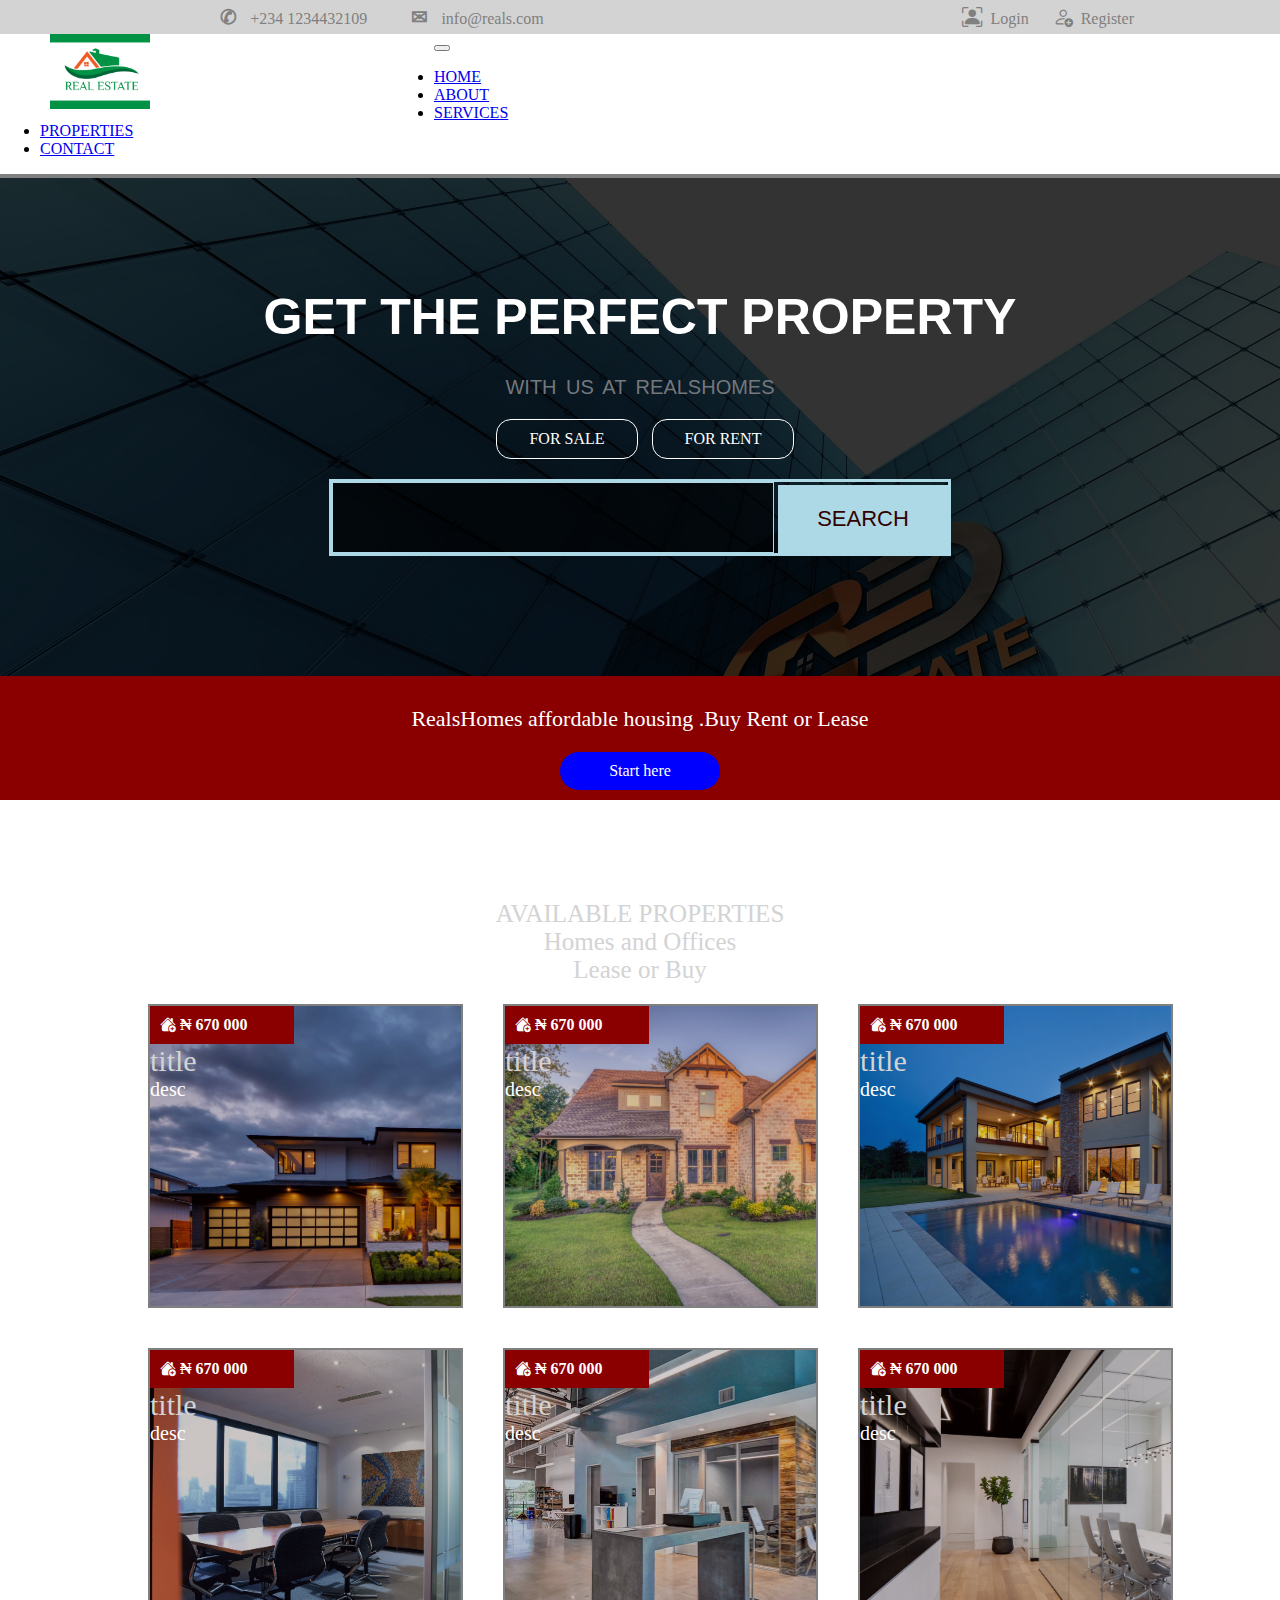
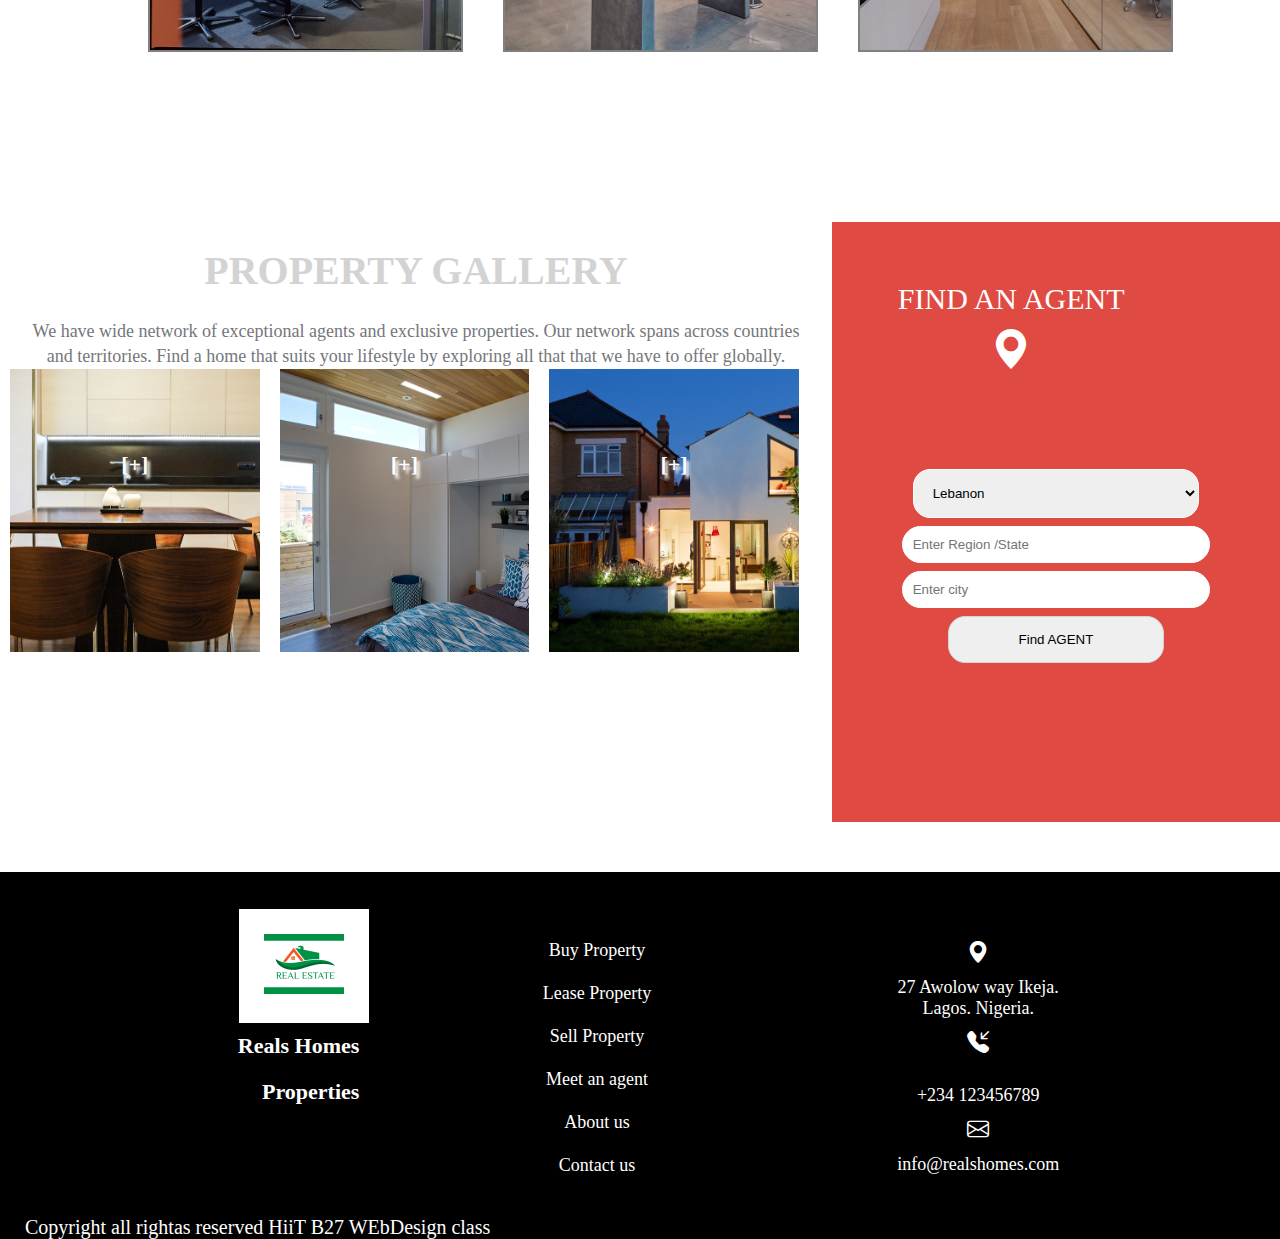
<file: index.html>
<!DOCTYPE html>
<html>

<head>
<title>
RealsHomes - Real Estate -Rent - Sell - Buy Homes and properties
</title>
<meta charset="utf-8">
<link rel="stylesheet" href="https://cdn.jsdelivr.net/npm/bootstrap-icons@1.10.5/font/bootstrap-icons.css">
<link href="https://cdn.jsdelivr.net/npm/bootstrap@5.3.0/dist/css/bootstrap.min.css" rel="stylesheet" integrity="sha384-9ndCyUaIbzAi2FUVXJi0CjmCapSmO7SnpJef0486qhLnuZ2cdeRhO02iuK6FUUVM" crossorigin="anonymous">



<link rel="stylesheet" href="https://cdn.jsdelivr.net/npm/bootstrap-icons@1.10.5/font/bootstrap-icons.css">

<link rel="stylesheet" href="assets/css/styles.css">
<style>

</style>
</head>

<body>
<div  class="mdiv"  style="">

<div class="utility_l"style="">
<span style="margin:0px 20px;">
<b style="font-size:20px">&#x2706;
</b> &nbsp;
+234 1234432109</span>

<span style="margin:0px 20px;">
<b style="font-size:20px">&#x2709;
</b>&nbsp;
info@reals.com</span>
</div>

<div style="" class="utility_r">
<span style="margin-left:20px;">
<i class="bi bi-person-bounding-box" 
style="font-size:20px"></i>&nbsp;
 Login</span>
<span style="margin:0px 20px;" >
<i class="bi bi-person-add"
style="font-size:20px"></i>&nbsp;
Register</span>
</div>


</div>
<!--
<div class="mnav ">
<div class="mnav_l mn">
<img class="imgx"
src="assets/image/real_logo.jpg"
width=100px >

</div>

<div class="mnav_r mn">

<a href="home.html">HOME</a>
<a href="about.html">ABOUT</a>
<a href="services.html">SERVICES</a>
<a href="properties.html">PROPERTIES</a>
<a href="contact.html">CONTACT</a>

</div>
<div style="clear:both"></div>
</div>
-->



<nav class="navbar navbar-expand-lg bg-body-tertiary"
style="border-bottom:solid 4px gray;"
>
  <div class="container-fluid" >
    <a class="navbar-brand" href="index.html">
	
	<div class="mnav_l mn">
<img class="imgx"
src="assets/image/real_logo.jpg"
width=100px >

</div>
	
	
	</a>
    <button class="navbar-toggler" type="button" data-bs-toggle="collapse" data-bs-target="#navbarNavDropdown" aria-controls="navbarNavDropdown" aria-expanded="false" aria-label="Toggle navigation">
      <span class="navbar-toggler-icon"></span>
    </button>
    <div class="collapse navbar-collapse" id="navbarNavDropdown">
      <ul class="navbar-nav">
        <li class="nav-item">
          <a class="nav-link active" aria-current="page" href="home.html">HOME</a>
        </li>
        <li class="nav-item">
          <a class="nav-link" href="about.html">ABOUT</a>
        </li>
        <li class="nav-item">
          <a class="nav-link" href="services.html">SERVICES</a>
        </li>
       
	     <li class="nav-item">
          <a class="nav-link" href="properties.html">PROPERTIES</a>
        </li>
		
		  <li class="nav-item">
          <a class="nav-link" href="contact.html"> CONTACT</a>
        </li>
      </ul>
    </div>
  </div>
</nav>


<div class="mhead">
<div class="overlay">
<div class="mtitle1">
GET THE PERFECT PROPERTY 
</div>


<div class="mtitle2">
WITH US AT REALSHOMES 
</div>

<div class="mlinks">
<a href="forsale.html">FOR SALE</a>
<a href="forrent.html">FOR RENT</a>
</div>

<div class="mheadform">
<div>
<form method="POST"   action="">
<input type="text" name="search" >
<button type="submit">SEARCH</button>
</form>
</div>
</div>

</div>
</div>


<div class="cta">

<div class="cta-text">
RealsHomes affordable housing .Buy Rent or Lease
</div>
<div >
<a href="" class="cta-btn"  >Start here</a>
</div></div>

<section class="properties">

<div class="prop-title">  AVAILABLE PROPERTIES<br>
Homes and Offices <br>Lease or Buy 
</div>
<div class="prop-content">




<div class="prop-item"
style="background:url(assets/image/1.jpg);
background-size:cover;"
>
<div class="xcover">
<div class="price">
<i class="bi bi-house-add-fill"></i>
&#8358; 670 000</div>
<div class="xcontent">
<div class="title">  title</div>
<div class="desc">desc</div>
</div>
</div>
</div>


<div class="prop-item"
style="background:url(assets/image/2.jpg);
background-size:cover;"
>
<div class="xcover">
<div class="price">
<i class="bi bi-house-add-fill"></i>
&#8358; 670 000</div>
<div class="xcontent">
<div class="title">  title</div>
<div class="desc">desc</div>
</div>
</div>
</div>



<div class="prop-item"
style="background:url(assets/image/3.jpg);
background-size:cover;"
>
<div class="xcover">
<div class="price">
<i class="bi bi-house-add-fill"></i>
&#8358; 670 000</div>
<div class="xcontent">
<div class="title">  title</div>
<div class="desc">desc</div>
</div>
</div>
</div>





<div class="prop-item" 
style="background:url(assets/image/8.jpg);
background-size:cover;">
<div class="xcover">
<div class="price">
<i class="bi bi-house-add-fill"></i>
&#8358; 670 000</div>
<div class="xcontent">
<div class="title">  title</div>
<div class="desc">desc</div>
</div>
</div>
</div>



<div class="prop-item"
style="background:url(assets/image/7.jpg);
background-size:cover;">
<div class="xcover">
<div class="price">
<i class="bi bi-house-add-fill"></i>
&#8358; 670 000</div>
<div class="xcontent">
<div class="title">  title</div>
<div class="desc">desc</div>
</div>
</div>
</div>


<div class="prop-item" 
style="background:url(assets/image/9.jpg);
background-size:cover;">
<div class="xcover">
<div class="price">
<i class="bi bi-house-add-fill"></i>
&#8358; 670 000</div>
<div class="xcontent">
<div class="title">  title</div>
<div class="desc">desc</div>
</div>
</div>
</div>





<div style="clear:both"></div>
</div>

</section>


<!-- --GALLERY -->
<section>
<div class="gallery_sect">


<div class="gallery_left bxr1">
<div class="gallery_left_title">PROPERTY GALLERY</div>
<div class="gallery_left_text">

We have wide network of exceptional agents and exclusive properties.
Our  network spans across  countries and territories.
 Find a home that suits your lifestyle by exploring all that 
 that we have to offer globally.


</div>
<div class="gx_img_sect">
<div class="gx_img "
style="background:url(assets/image/property7.jpg);
background-size:cover;">[+]</div>

<div class="gx_img "
style="background:url(assets/image/property8.jpg);
background-size:cover;">[+]</div>


<div class="gx_img "
style="background:url(assets/image/property5.jpg);
background-size:cover;">[+]</div>
<div style="clear:both;"></div>

</div>

</div>
<div class="gallery_right bxr2">
<div class="gallery_right_title">FIND AN AGENT
<div class="xloc"> <i class="bi bi-geo-alt-fill"></i></div>

</div>

<div class="gallery_form">
<form action="" method="POST">

<div class="form-item">
<select name="country" >
<option >Select Country</option>

select>
    <option value="Afghanistan">Afghanistan</option>
<option value="Albania">Albania</option>
<option value="Algeria">Algeria</option>
<option value="American Samoa">American Samoa</option>
<option value="Andorra">Andorra</option>
<option value="Angola">Angola</option>
<option value="Anguilla">Anguilla</option>
<option value="Antartica">Antarctica</option>
<option value="Antigua and Barbuda">Antigua and Barbuda</option>
<option value="Argentina">Argentina</option>
<option value="Armenia">Armenia</option>
<option value="Aruba">Aruba</option>
<option value="Australia">Australia</option>
<option value="Austria">Austria</option>
<option value="Azerbaijan">Azerbaijan</option>
<option value="Bahamas">Bahamas</option>
<option value="Bahrain">Bahrain</option>
<option value="Bangladesh">Bangladesh</option>
<option value="Barbados">Barbados</option>
<option value="Belarus">Belarus</option>
<option value="Belgium">Belgium</option>
<option value="Belize">Belize</option>
<option value="Benin">Benin</option>
<option value="Bermuda">Bermuda</option>
<option value="Bhutan">Bhutan</option>
<option value="Bolivia">Bolivia</option>
<option value="Bosnia and Herzegowina">Bosnia and Herzegowina</option>
<option value="Botswana">Botswana</option>
<option value="Bouvet Island">Bouvet Island</option>
<option value="Brazil">Brazil</option>
<option value="British Indian Ocean Territory">British Indian Ocean Territory</option>
<option value="Brunei Darussalam">Brunei Darussalam</option>
<option value="Bulgaria">Bulgaria</option>
<option value="Burkina Faso">Burkina Faso</option>
<option value="Burundi">Burundi</option>
<option value="Cambodia">Cambodia</option>
<option value="Cameroon">Cameroon</option>
<option value="Canada">Canada</option>
<option value="Cape Verde">Cape Verde</option>
<option value="Cayman Islands">Cayman Islands</option>
<option value="Central African Republic">Central African Republic</option>
<option value="Chad">Chad</option>
<option value="Chile">Chile</option>
<option value="China">China</option>
<option value="Christmas Island">Christmas Island</option>
<option value="Cocos Islands">Cocos (Keeling) Islands</option>
<option value="Colombia">Colombia</option>
<option value="Comoros">Comoros</option>
<option value="Congo">Congo</option>
<option value="Congo">Congo, the Democratic Republic of the</option>
<option value="Cook Islands">Cook Islands</option>
<option value="Costa Rica">Costa Rica</option>
<option value="Cota D'Ivoire">Cote d'Ivoire</option>
<option value="Croatia">Croatia (Hrvatska)</option>
<option value="Cuba">Cuba</option>
<option value="Cyprus">Cyprus</option>
<option value="Czech Republic">Czech Republic</option>
<option value="Denmark">Denmark</option>
<option value="Djibouti">Djibouti</option>
<option value="Dominica">Dominica</option>
<option value="Dominican Republic">Dominican Republic</option>
<option value="East Timor">East Timor</option>
<option value="Ecuador">Ecuador</option>
<option value="Egypt">Egypt</option>
<option value="El Salvador">El Salvador</option>
<option value="Equatorial Guinea">Equatorial Guinea</option>
<option value="Eritrea">Eritrea</option>
<option value="Estonia">Estonia</option>
<option value="Ethiopia">Ethiopia</option>
<option value="Falkland Islands">Falkland Islands (Malvinas)</option>
<option value="Faroe Islands">Faroe Islands</option>
<option value="Fiji">Fiji</option>
<option value="Finland">Finland</option>
<option value="France">France</option>
<option value="France Metropolitan">France, Metropolitan</option>
<option value="French Guiana">French Guiana</option>
<option value="French Polynesia">French Polynesia</option>
<option value="French Southern Territories">French Southern Territories</option>
<option value="Gabon">Gabon</option>
<option value="Gambia">Gambia</option>
<option value="Georgia">Georgia</option>
<option value="Germany">Germany</option>
<option value="Ghana">Ghana</option>
<option value="Gibraltar">Gibraltar</option>
<option value="Greece">Greece</option>
<option value="Greenland">Greenland</option>
<option value="Grenada">Grenada</option>
<option value="Guadeloupe">Guadeloupe</option>
<option value="Guam">Guam</option>
<option value="Guatemala">Guatemala</option>
<option value="Guinea">Guinea</option>
<option value="Guinea-Bissau">Guinea-Bissau</option>
<option value="Guyana">Guyana</option>
<option value="Haiti">Haiti</option>
<option value="Heard and McDonald Islands">Heard and Mc Donald Islands</option>
<option value="Holy See">Holy See (Vatican City State)</option>
<option value="Honduras">Honduras</option>
<option value="Hong Kong">Hong Kong</option>
<option value="Hungary">Hungary</option>
<option value="Iceland">Iceland</option>
<option value="India">India</option>
<option value="Indonesia">Indonesia</option>
<option value="Iran">Iran (Islamic Republic of)</option>
<option value="Iraq">Iraq</option>
<option value="Ireland">Ireland</option>
<option value="Israel">Israel</option>
<option value="Italy">Italy</option>
<option value="Jamaica">Jamaica</option>
<option value="Japan">Japan</option>
<option value="Jordan">Jordan</option>
<option value="Kazakhstan">Kazakhstan</option>
<option value="Kenya">Kenya</option>
<option value="Kiribati">Kiribati</option>
<option value="Democratic People's Republic of Korea">Korea, Democratic People's Republic of</option>
<option value="Korea">Korea, Republic of</option>
<option value="Kuwait">Kuwait</option>
<option value="Kyrgyzstan">Kyrgyzstan</option>
<option value="Lao">Lao People's Democratic Republic</option>
<option value="Latvia">Latvia</option>
<option value="Lebanon" selected>Lebanon</option>
<option value="Lesotho">Lesotho</option>
<option value="Liberia">Liberia</option>
<option value="Libyan Arab Jamahiriya">Libyan Arab Jamahiriya</option>
<option value="Liechtenstein">Liechtenstein</option>
<option value="Lithuania">Lithuania</option>
<option value="Luxembourg">Luxembourg</option>
<option value="Macau">Macau</option>
<option value="Macedonia">Macedonia, The Former Yugoslav Republic of</option>
<option value="Madagascar">Madagascar</option>
<option value="Malawi">Malawi</option>
<option value="Malaysia">Malaysia</option>
<option value="Maldives">Maldives</option>
<option value="Mali">Mali</option>
<option value="Malta">Malta</option>
<option value="Marshall Islands">Marshall Islands</option>
<option value="Martinique">Martinique</option>
<option value="Mauritania">Mauritania</option>
<option value="Mauritius">Mauritius</option>
<option value="Mayotte">Mayotte</option>
<option value="Mexico">Mexico</option>
<option value="Micronesia">Micronesia, Federated States of</option>
<option value="Moldova">Moldova, Republic of</option>
<option value="Monaco">Monaco</option>
<option value="Mongolia">Mongolia</option>
<option value="Montserrat">Montserrat</option>
<option value="Morocco">Morocco</option>
<option value="Mozambique">Mozambique</option>
<option value="Myanmar">Myanmar</option>
<option value="Namibia">Namibia</option>
<option value="Nauru">Nauru</option>
<option value="Nepal">Nepal</option>
<option value="Netherlands">Netherlands</option>
<option value="Netherlands Antilles">Netherlands Antilles</option>
<option value="New Caledonia">New Caledonia</option>
<option value="New Zealand">New Zealand</option>
<option value="Nicaragua">Nicaragua</option>
<option value="Niger">Niger</option>
<option value="Nigeria">Nigeria</option>
<option value="Niue">Niue</option>
<option value="Norfolk Island">Norfolk Island</option>
<option value="Northern Mariana Islands">Northern Mariana Islands</option>
<option value="Norway">Norway</option>
<option value="Oman">Oman</option>
<option value="Pakistan">Pakistan</option>
<option value="Palau">Palau</option>
<option value="Panama">Panama</option>
<option value="Papua New Guinea">Papua New Guinea</option>
<option value="Paraguay">Paraguay</option>
<option value="Peru">Peru</option>
<option value="Philippines">Philippines</option>
<option value="Pitcairn">Pitcairn</option>
<option value="Poland">Poland</option>
<option value="Portugal">Portugal</option>
<option value="Puerto Rico">Puerto Rico</option>
<option value="Qatar">Qatar</option>
<option value="Reunion">Reunion</option>
<option value="Romania">Romania</option>
<option value="Russia">Russian Federation</option>
<option value="Rwanda">Rwanda</option>
<option value="Saint Kitts and Nevis">Saint Kitts and Nevis</option> 
<option value="Saint LUCIA">Saint LUCIA</option>
<option value="Saint Vincent">Saint Vincent and the Grenadines</option>
<option value="Samoa">Samoa</option>
<option value="San Marino">San Marino</option>
<option value="Sao Tome and Principe">Sao Tome and Principe</option> 
<option value="Saudi Arabia">Saudi Arabia</option>
<option value="Senegal">Senegal</option>
<option value="Seychelles">Seychelles</option>
<option value="Sierra">Sierra Leone</option>
<option value="Singapore">Singapore</option>
<option value="Slovakia">Slovakia (Slovak Republic)</option>
<option value="Slovenia">Slovenia</option>
<option value="Solomon Islands">Solomon Islands</option>
<option value="Somalia">Somalia</option>
<option value="South Africa">South Africa</option>
<option value="South Georgia">South Georgia and the South Sandwich Islands</option>
<option value="Span">Spain</option>
<option value="SriLanka">Sri Lanka</option>
<option value="St. Helena">St. Helena</option>
<option value="St. Pierre and Miguelon">St. Pierre and Miquelon</option>
<option value="Sudan">Sudan</option>
<option value="Suriname">Suriname</option>
<option value="Svalbard">Svalbard and Jan Mayen Islands</option>
<option value="Swaziland">Swaziland</option>
<option value="Sweden">Sweden</option>
<option value="Switzerland">Switzerland</option>
<option value="Syria">Syrian Arab Republic</option>
<option value="Taiwan">Taiwan, Province of China</option>
<option value="Tajikistan">Tajikistan</option>
<option value="Tanzania">Tanzania, United Republic of</option>
<option value="Thailand">Thailand</option>
<option value="Togo">Togo</option>
<option value="Tokelau">Tokelau</option>
<option value="Tonga">Tonga</option>
<option value="Trinidad and Tobago">Trinidad and Tobago</option>
<option value="Tunisia">Tunisia</option>
<option value="Turkey">Turkey</option>
<option value="Turkmenistan">Turkmenistan</option>
<option value="Turks and Caicos">Turks and Caicos Islands</option>
<option value="Tuvalu">Tuvalu</option>
<option value="Uganda">Uganda</option>
<option value="Ukraine">Ukraine</option>
<option value="United Arab Emirates">United Arab Emirates</option>
<option value="United Kingdom">United Kingdom</option>
<option value="United States">United States</option>
<option value="United States Minor Outlying Islands">United States Minor Outlying Islands</option>
<option value="Uruguay">Uruguay</option>
<option value="Uzbekistan">Uzbekistan</option>
<option value="Vanuatu">Vanuatu</option>
<option value="Venezuela">Venezuela</option>
<option value="Vietnam">Viet Nam</option>
<option value="Virgin Islands (British)">Virgin Islands (British)</option>
<option value="Virgin Islands (U.S)">Virgin Islands (U.S.)</option>
<option value="Wallis and Futana Islands">Wallis and Futuna Islands</option>
<option value="Western Sahara">Western Sahara</option>
<option value="Yemen">Yemen</option>
<option value="Serbia">Serbia</option>
<option value="Zambia">Zambia</option>
<option value="Zimbabwe">Zimbabwe</option>
</select>



</select>
</div>

<div class="form-item">
<input type="text" name="region" placeholder="Enter Region /State">
</div>


<div class="form-item">
<input type="text" name="city" placeholder="Enter city">
</div>


<div class="form-item">
<button type="submit">Find AGENT</button>
</div>
</form>
</div>


</div>


<div style="clear:both;"></div>

</div>

</section>











<section>
<div class="main_footer">

<div class="footer_column" style="text-align:right">
<div class="" style="background:white;
display:inline-block;padding:25px;">
<img class="imgx"
src="assets/image/real_logo.jpg"
width=80px >

</div>
<div class="footer_title">Reals Homes</div>
<div class="footer_title">Properties</div>
</div>


<div class="footer_column">
<div class="footer_title"></div>
<div class="footer_content">
<div><a href="">Buy Property</a></div>
<div><a href="">Lease Property</a></div>
<div><a href="">Sell Property</a></div>
<div><a href="">Meet an agent</a></div>

<div><a href="">About us</a></div>
<div><a href="">Contact us</a></div>


</div></div>


<div class="footer_column" style="text-align:left">
<div class="footer_title"></div>
<div class="footer_content" style="">
<div>

<i class="bi bi-geo-alt-fill"></i>

27 Awolow way Ikeja. 
<br>
Lagos. Nigeria.
</div>


<div>

<i class="bi bi-telephone-inbound-fill"></i>
</p>
+234 123456789
</div>

<div>

<i class="bi bi-envelope"></i>

info@realshomes.com
</div>
</div>


</div>


<div style="clear:both"></div>



<div class="copyright">
Copyright all rightas reserved HiiT B27 WEbDesign class
</div>
</div>

</section>













<script src="https://cdn.jsdelivr.net/npm/bootstrap@5.3.0/dist/js/bootstrap.bundle.min.js" integrity="sha384-geWF76RCwLtnZ8qwWowPQNguL3RmwHVBC9FhGdlKrxdiJJigb/j/68SIy3Te4Bkz" crossorigin="anonymous"></script>
  
</body>
</html>
</file>
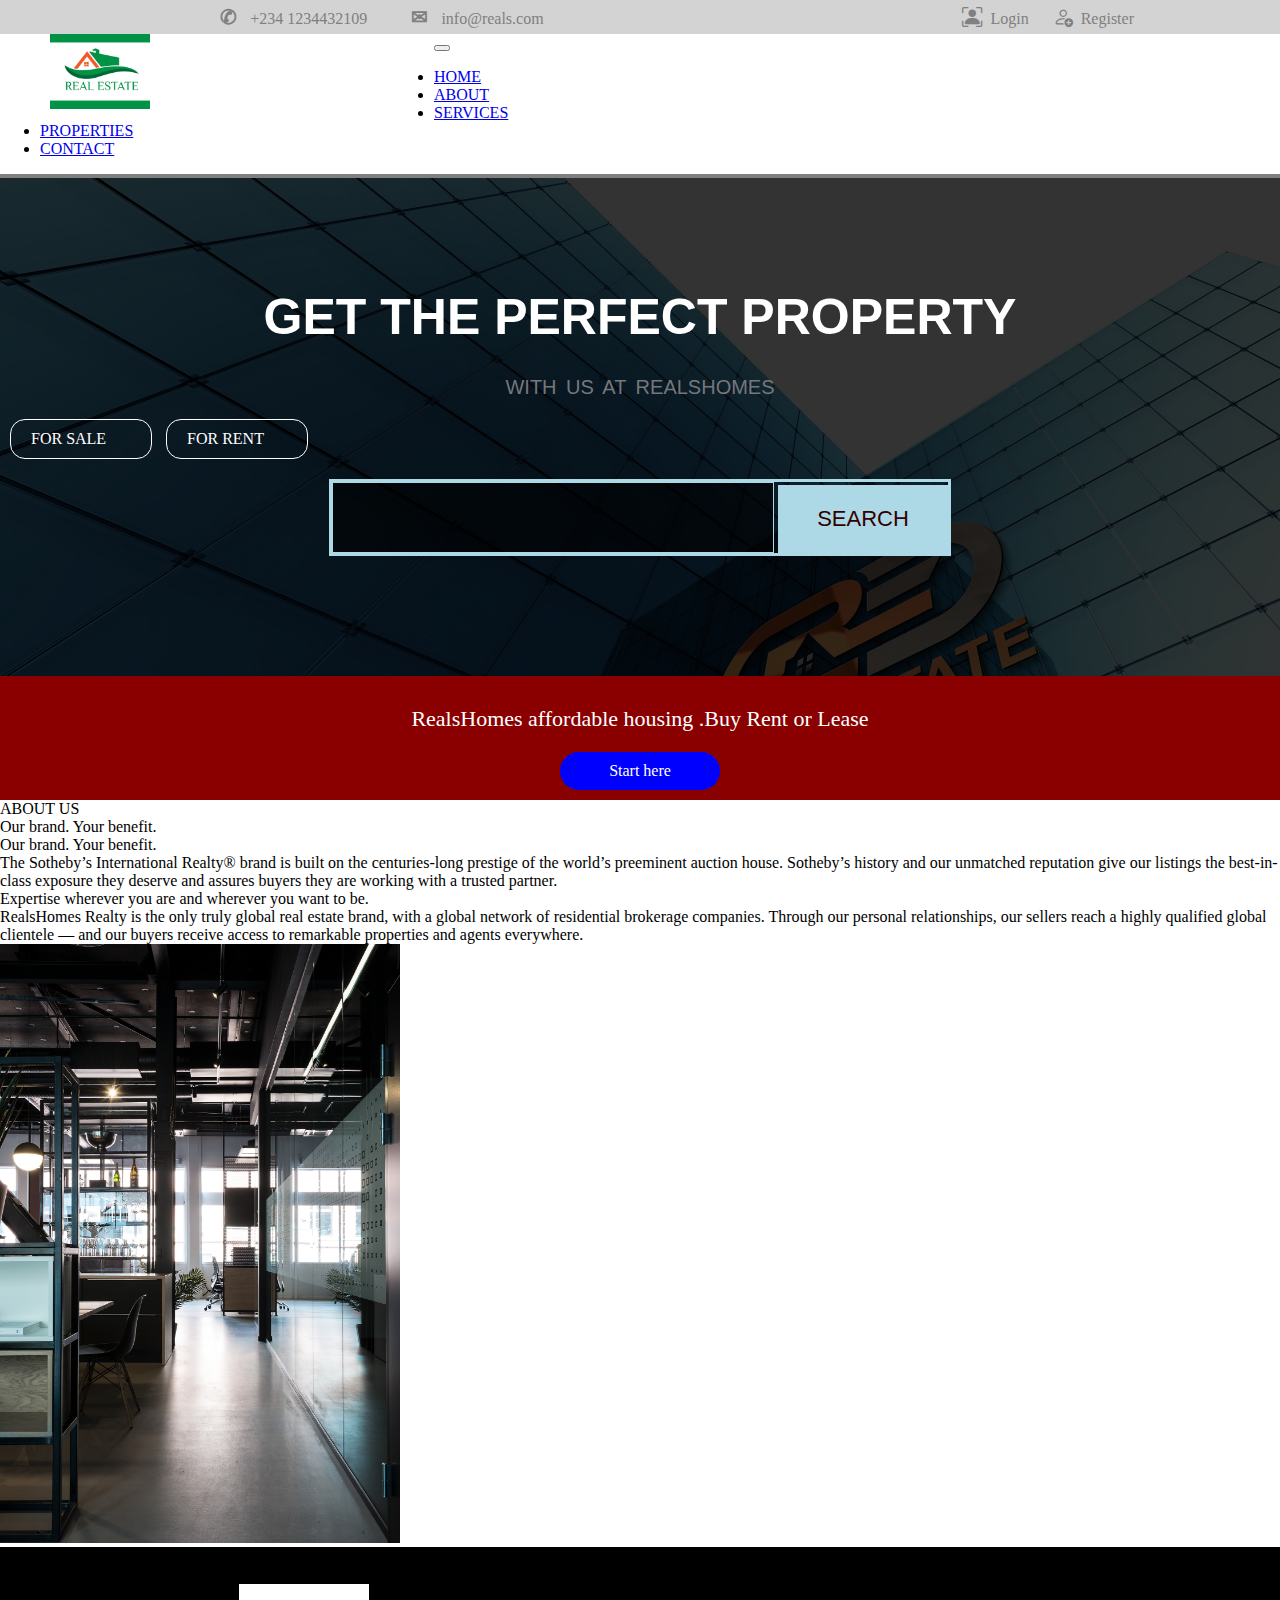
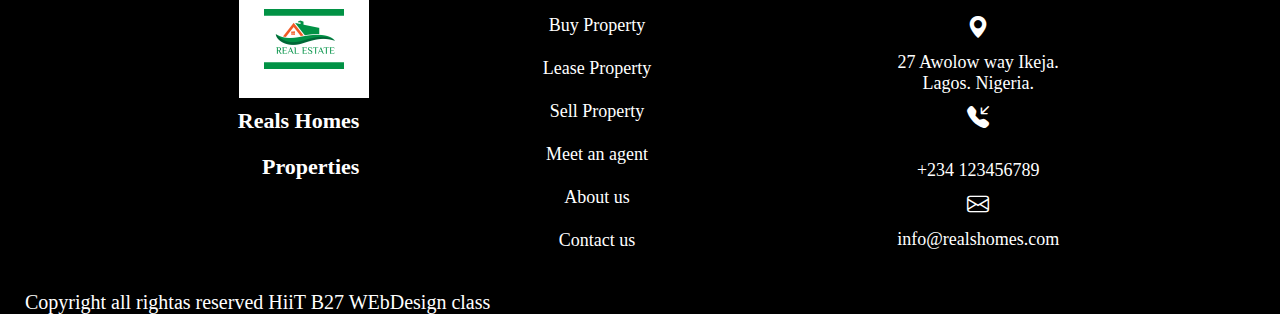
<file: about.html>
<!DOCTYPE html>
<html>

<head>
<title>
About us - RealsHomes - Real Estate -Rent - Sell - Buy Homes and properties
</title>
<meta charset="utf-8">
<link rel="stylesheet" href="https://cdn.jsdelivr.net/npm/bootstrap-icons@1.10.5/font/bootstrap-icons.css">
<link href="https://cdn.jsdelivr.net/npm/bootstrap@5.3.0/dist/css/bootstrap.min.css" rel="stylesheet" integrity="sha384-9ndCyUaIbzAi2FUVXJi0CjmCapSmO7SnpJef0486qhLnuZ2cdeRhO02iuK6FUUVM" crossorigin="anonymous">
<link rel="stylesheet" href="assets/css/styles.css">
<style>

</style>
</head>

<body>
<div  class="mdiv"  style="">

<div class="utility_l"style="">
<span style="margin:0px 20px;">
<b style="font-size:20px">&#x2706;
</b> &nbsp;
+234 1234432109</span>

<span style="margin:0px 20px;">
<b style="font-size:20px">&#x2709;
</b>&nbsp;
info@reals.com</span>
</div>

<div style="" class="utility_r">
<span style="margin-left:20px;">
<i class="bi bi-person-bounding-box" 
style="font-size:20px"></i>&nbsp;
 Login</span>
<span style="margin:0px 20px;" >
<i class="bi bi-person-add"
style="font-size:20px"></i>&nbsp;
Register</span>
</div>


</div>
<!--
<div class="mnav ">
<div class="mnav_l mn">
<img class="imgx"
src="assets/image/real_logo.jpg"
width=100px >

</div>

<div class="mnav_r mn">

<a href="home.html">HOME</a>
<a href="about.html">ABOUT</a>
<a href="services.html">SERVICES</a>
<a href="properties.html">PROPERTIES</a>
<a href="contact.html">CONTACT</a>

</div>
<div style="clear:both"></div>
</div>

-->

<nav class="navbar navbar-expand-lg bg-body-tertiary"
style="border-bottom:solid 4px gray;"
>
  <div class="container-fluid" >
    <a class="navbar-brand" href="index.html">
	
	<div class="mnav_l mn">
<img class="imgx"
src="assets/image/real_logo.jpg"
width=100px >

</div>
	
	
	</a>
    <button class="navbar-toggler" type="button" data-bs-toggle="collapse" data-bs-target="#navbarNavDropdown" aria-controls="navbarNavDropdown" aria-expanded="false" aria-label="Toggle navigation">
      <span class="navbar-toggler-icon"></span>
    </button>
    <div class="collapse navbar-collapse" id="navbarNavDropdown">
      <ul class="navbar-nav">
        <li class="nav-item">
          <a class="nav-link active" aria-current="page" href="home.html">HOME</a>
        </li>
        <li class="nav-item">
          <a class="nav-link" href="about.html">ABOUT</a>
        </li>
        <li class="nav-item">
          <a class="nav-link" href="services.html">SERVICES</a>
        </li>
       
	     <li class="nav-item">
          <a class="nav-link" href="properties.html">PROPERTIES</a>
        </li>
		
		  <li class="nav-item">
          <a class="nav-link" href="contact.html"> CONTACT</a>
        </li>
      </ul>
    </div>
  </div>
</nav>




<div class="mhead">
<div class="overlay">
<div class="mtitle1">
GET THE PERFECT PROPERTY 
</div>


<div class="mtitle2">
WITH US AT REALSHOMES 
</div>

<div class="text-center">
<a href="forsale.html" class="btn btn-primary" >FOR SALE</a>
<a href="forrent.html" class="btn  btn-primary">FOR RENT</a>
</div>

<div class="mheadform">
<div>
<form method="POST"   action="">
<input type="text" name="search" >
<button type="submit">SEARCH</button>
</form>
</div>
</div>

</div>
</div>



<div class="cta">

<div class="cta-text">
RealsHomes affordable housing .Buy Rent or Lease
</div>
<div >
<a href="" class="cta-btn"  >Start here</a>
</div></div>

</div>









<div class="container">
<div class="row">
<div class="col-md-10">
<div class="p-3 fs-4">ABOUT US</div>
</div>
</div>



<div class="row">
<div class="col-md-6">

<div class="row">
<div class="col-md-4"></div>



<div class="col-md-12">
<div class="p-3 ">
Our brand. Your benefit.
</div>

<div class="p-3 ">
Our brand. Your benefit.
<br>

The Sotheby’s International Realty® brand is built on
 the centuries-long prestige of the world’s preeminent 
 auction house. Sotheby’s history and our unmatched 
 reputation give our listings the best-in-class exposure
 they deserve and assures buyers they 
 are working with a trusted partner.

</div>


<div class="p-3 ">
Expertise wherever you are and wherever you want to be.
</div>




<div class="p-3 ">

RealsHomes Realty is the
 only truly global real estate brand, with a global network
 of residential brokerage companies.

 Through our personal relationships,
 our sellers reach a highly qualified global 
 clientele — and our buyers receive access
 to remarkable properties and agents everywhere.

</div>


</div>
</div>



</div>
<div class="col-md-4">
<div class="p-3">

<img src="assets/image/11.jpg" width="400px">
</div>
</div>

</div>







</div>








</section>

<!--FOOTER -->










<section>
<div class="main_footer">

<div class="footer_column" style="text-align:right">
<div class="" style="background:white;
display:inline-block;padding:25px;">
<img class="imgx"
src="assets/image/real_logo.jpg"
width=80px >

</div>
<div class="footer_title">Reals Homes</div>
<div class="footer_title">Properties</div>
</div>


<div class="footer_column">
<div class="footer_title"></div>
<div class="footer_content">
<div><a href="">Buy Property</a></div>
<div><a href="">Lease Property</a></div>
<div><a href="">Sell Property</a></div>
<div><a href="">Meet an agent</a></div>

<div><a href="">About us</a></div>
<div><a href="">Contact us</a></div>


</div></div>


<div class="footer_column" style="text-align:left">
<div class="footer_title"></div>
<div class="footer_content" style="">
<div>

<i class="bi bi-geo-alt-fill"></i>

27 Awolow way Ikeja. 
<br>
Lagos. Nigeria.
</div>


<div>

<i class="bi bi-telephone-inbound-fill"></i>
</p>
+234 123456789
</div>

<div>

<i class="bi bi-envelope"></i>

info@realshomes.com
</div>
</div>


</div>


<div style="clear:both"></div>



<div class="copyright">
Copyright all rightas reserved HiiT B27 WEbDesign class
</div>
</div>

</section>












<script src="https://cdn.jsdelivr.net/npm/bootstrap@5.3.0/dist/js/bootstrap.bundle.min.js" integrity="sha384-geWF76RCwLtnZ8qwWowPQNguL3RmwHVBC9FhGdlKrxdiJJigb/j/68SIy3Te4Bkz" crossorigin="anonymous"></script>
  </body>
</html>
</body>
</html>
</file>
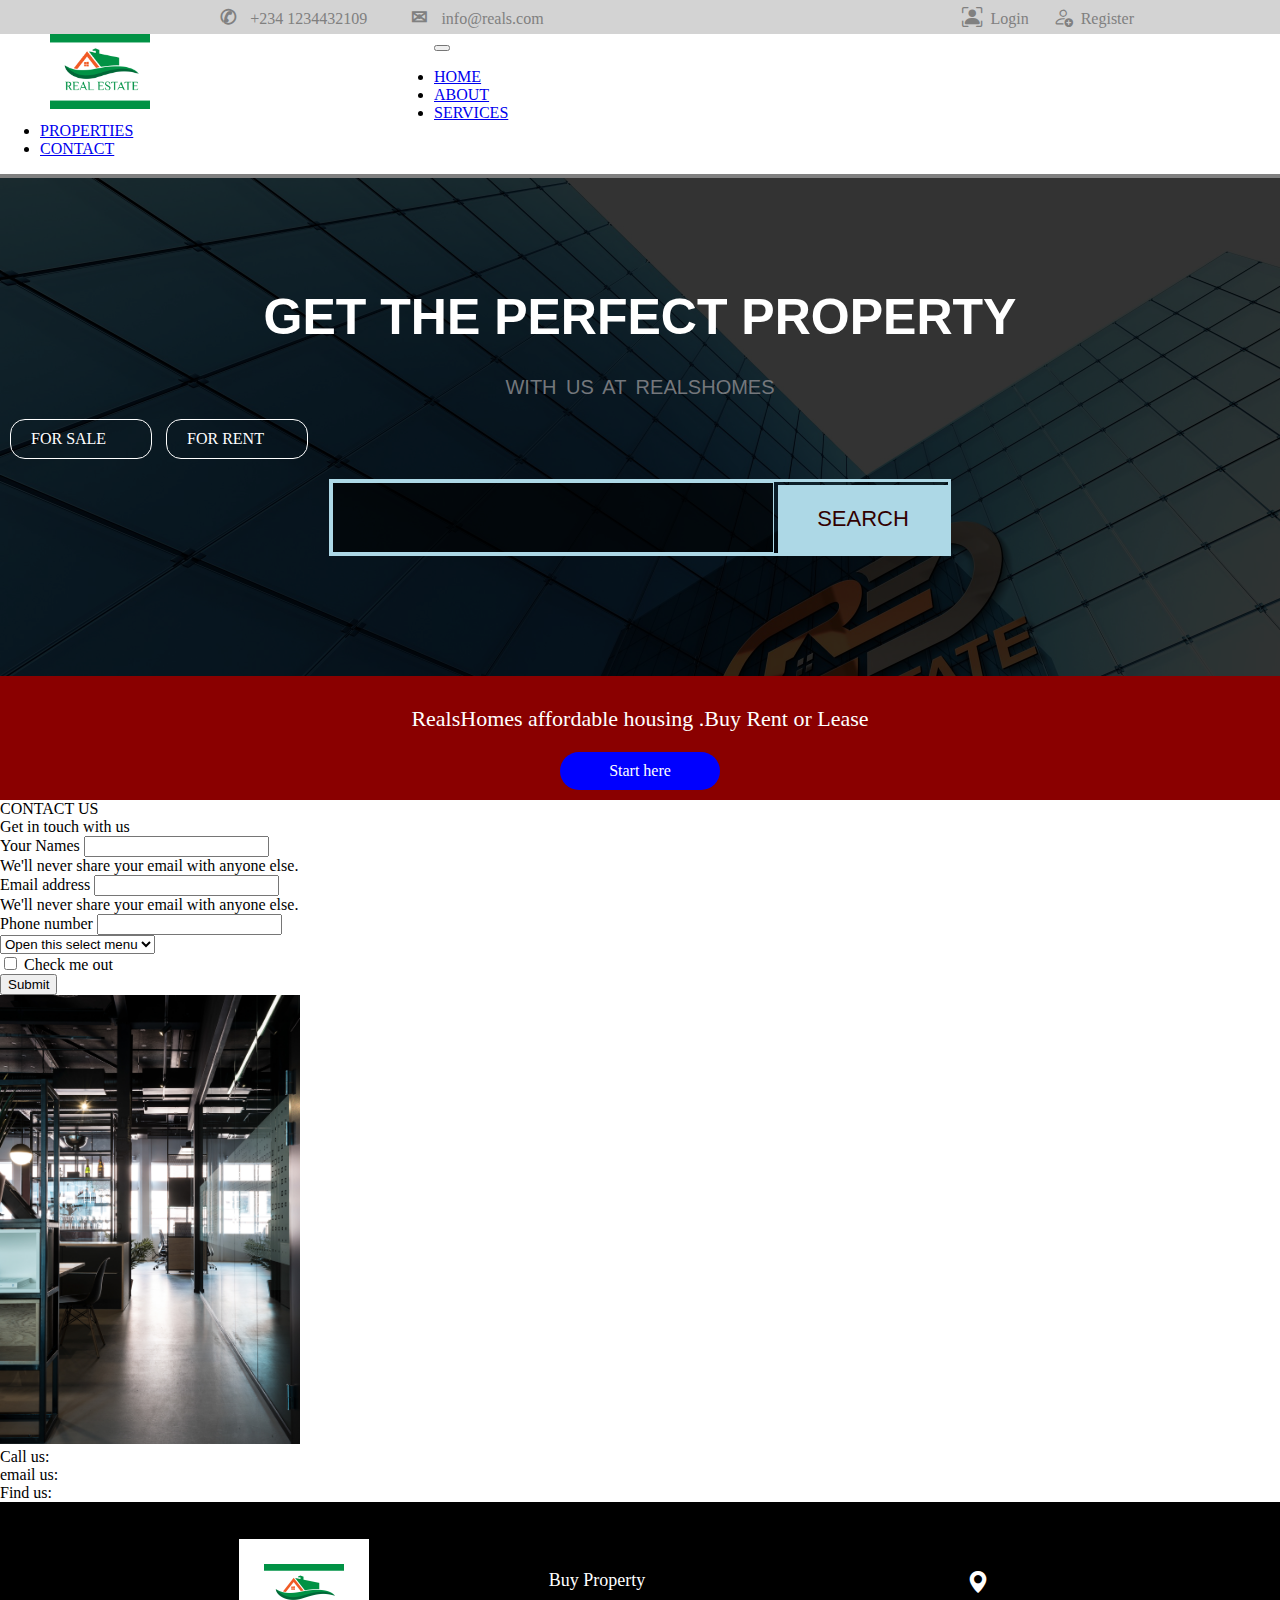
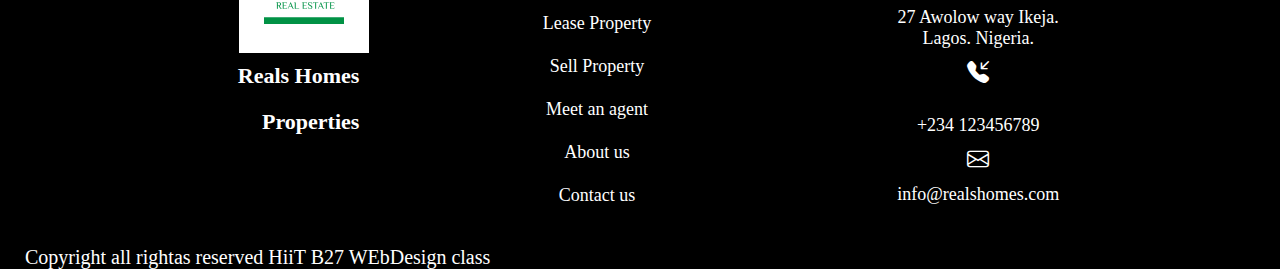
<file: contact.html>
<!DOCTYPE html>
<html>

<head>
<title>
Contact us - RealsHomes - Real Estate -Rent - Sell - Buy Homes and properties
</title>
<meta charset="utf-8">
<link rel="stylesheet" href="https://cdn.jsdelivr.net/npm/bootstrap-icons@1.10.5/font/bootstrap-icons.css">
<link href="https://cdn.jsdelivr.net/npm/bootstrap@5.3.0/dist/css/bootstrap.min.css" rel="stylesheet" integrity="sha384-9ndCyUaIbzAi2FUVXJi0CjmCapSmO7SnpJef0486qhLnuZ2cdeRhO02iuK6FUUVM" crossorigin="anonymous">
<link rel="stylesheet" href="assets/css/styles.css">
<style>

</style>
</head>

<body>
<div  class="mdiv"  style="">

<div class="utility_l"style="">
<span style="margin:0px 20px;">
<b style="font-size:20px">&#x2706;
</b> &nbsp;
+234 1234432109</span>

<span style="margin:0px 20px;">
<b style="font-size:20px">&#x2709;
</b>&nbsp;
info@reals.com</span>
</div>

<div style="" class="utility_r">
<span style="margin-left:20px;">
<i class="bi bi-person-bounding-box" 
style="font-size:20px"></i>&nbsp;
 Login</span>
<span style="margin:0px 20px;" >
<i class="bi bi-person-add"
style="font-size:20px"></i>&nbsp;
Register</span>
</div>


</div>
<!--
<div class="mnav ">
<div class="mnav_l mn">
<img class="imgx"
src="assets/image/real_logo.jpg"
width=100px >

</div>

<div class="mnav_r mn">

<a href="home.html">HOME</a>
<a href="about.html">ABOUT</a>
<a href="services.html">SERVICES</a>
<a href="properties.html">PROPERTIES</a>
<a href="contact.html">CONTACT</a>

</div>
<div style="clear:both"></div>
</div>

-->

<nav class="navbar navbar-expand-lg bg-body-tertiary"
style="border-bottom:solid 4px gray;"
>
  <div class="container-fluid" >
    <a class="navbar-brand" href="index.html">
	
	<div class="mnav_l mn">
<img class="imgx"
src="assets/image/real_logo.jpg"
width=100px >

</div>
	
	
	</a>
    <button class="navbar-toggler" type="button" data-bs-toggle="collapse" data-bs-target="#navbarNavDropdown" aria-controls="navbarNavDropdown" aria-expanded="false" aria-label="Toggle navigation">
      <span class="navbar-toggler-icon"></span>
    </button>
    <div class="collapse navbar-collapse" id="navbarNavDropdown">
      <ul class="navbar-nav">
        <li class="nav-item">
          <a class="nav-link active" aria-current="page" href="home.html">HOME</a>
        </li>
        <li class="nav-item">
          <a class="nav-link" href="about.html">ABOUT</a>
        </li>
        <li class="nav-item">
          <a class="nav-link" href="services.html">SERVICES</a>
        </li>
       
	     <li class="nav-item">
          <a class="nav-link" href="properties.html">PROPERTIES</a>
        </li>
		
		  <li class="nav-item">
          <a class="nav-link" href="contact.html"> CONTACT</a>
        </li>
      </ul>
    </div>
  </div>
</nav>




<div class="mhead">
<div class="overlay">
<div class="mtitle1">
GET THE PERFECT PROPERTY 
</div>


<div class="mtitle2">
WITH US AT REALSHOMES 
</div>

<div class="text-center">
<a href="forsale.html" class="btn btn-primary" >FOR SALE</a>
<a href="forrent.html" class="btn  btn-primary">FOR RENT</a>
</div>

<div class="mheadform">
<div>
<form method="POST"   action="">
<input type="text" name="search" >
<button type="submit">SEARCH</button>
</form>
</div>
</div>

</div>
</div>



<div class="cta">

<div class="cta-text">
RealsHomes affordable housing .Buy Rent or Lease
</div>
<div >
<a href="" class="cta-btn"  >Start here</a>
</div></div>

</div>









<div class="container">
<div class="row">
<div class="col-md-10">
<div class="p-3 fs-4">CONTACT US</div>
</div>
</div>



<div class="row">
<div class="col-md-6">

<div class="row">


<div class="col-md-12">
<div class="p-3 ">
Get in touch with us
</div>

<div class="p-3 ">


<form>

 <div class="mb-3">
    <label for="exampleInputEmail1" class="form-label">Your Names </label>
    <input type="text" class="form-control" name="names"
	id="exampleInputEmail1" aria-describedby="emailHelp">
    <div id="emailHelp" class="form-text">
	We'll never share your email with anyone else.</div>
  </div>
  
  
  

  <div class="mb-3">
    <label for="exampleInputEmail1" class="form-label">Email address</label>
    <input type="email" class="form-control"
	id="exampleInputEmail1" aria-describedby="emailHelp">
    <div id="emailHelp" class="form-text">
	We'll never share your email with anyone else.</div>
  </div>
  

 <div class="mb-3">
    <label for="exampleInputEmail1" class="form-label">Phone number</label>
    <input type="text" class="form-control" name="phone"
	id="exampleInputEmail1" aria-describedby="emailHelp">
    
  </div>
  
   <div class="mb-3">
  
  <select name="enquiry_options"class="form-select" aria-label="Default select example">
  <option selected>Open this select menu</option>
  <option value="sell">Sell</option>
  <option value="lease">Lease</option>
  <option value="buy">Buy</option>
</select>
</div>
  
  <div class="mb-3 form-check">
    <input type="checkbox" class="form-check-input" id="exampleCheck1">
    <label class="form-check-label" for="exampleCheck1">Check me out</label>
  </div>
  
  
  <button type="submit" class="btn btn-primary">Submit</button>
</form>



</div>



</div>
</div>



</div>
<div class="col-md-4">
<div class="p-3">

<img src="assets/image/11.jpg" width="300px">
</div>
</div>

<div class="row p-3 m-3">

<div class="col-md-4 p-3 ">
Call us:
</div>
<div class="col-md-4 p-3 ">
email us:
</div>
<div class="col-md-4 p-3 ">
Find us:
</div>

</div>




</div>







</div>








</section>

<!--FOOTER -->










<section>
<div class="main_footer">

<div class="footer_column" style="text-align:right">
<div class="" style="background:white;
display:inline-block;padding:25px;">
<img class="imgx"
src="assets/image/real_logo.jpg"
width=80px >

</div>
<div class="footer_title">Reals Homes</div>
<div class="footer_title">Properties</div>
</div>


<div class="footer_column">
<div class="footer_title"></div>
<div class="footer_content">
<div><a href="">Buy Property</a></div>
<div><a href="">Lease Property</a></div>
<div><a href="">Sell Property</a></div>
<div><a href="">Meet an agent</a></div>

<div><a href="">About us</a></div>
<div><a href="">Contact us</a></div>


</div></div>


<div class="footer_column" style="text-align:left">
<div class="footer_title"></div>
<div class="footer_content" style="">
<div>

<i class="bi bi-geo-alt-fill"></i>

27 Awolow way Ikeja. 
<br>
Lagos. Nigeria.
</div>


<div>

<i class="bi bi-telephone-inbound-fill"></i>
</p>
+234 123456789
</div>

<div>

<i class="bi bi-envelope"></i>

info@realshomes.com
</div>
</div>


</div>


<div style="clear:both"></div>



<div class="copyright">
Copyright all rightas reserved HiiT B27 WEbDesign class
</div>
</div>

</section>












<script src="https://cdn.jsdelivr.net/npm/bootstrap@5.3.0/dist/js/bootstrap.bundle.min.js" integrity="sha384-geWF76RCwLtnZ8qwWowPQNguL3RmwHVBC9FhGdlKrxdiJJigb/j/68SIy3Te4Bkz" crossorigin="anonymous"></script>
  </body>
</html>
</body>
</html>
</file>
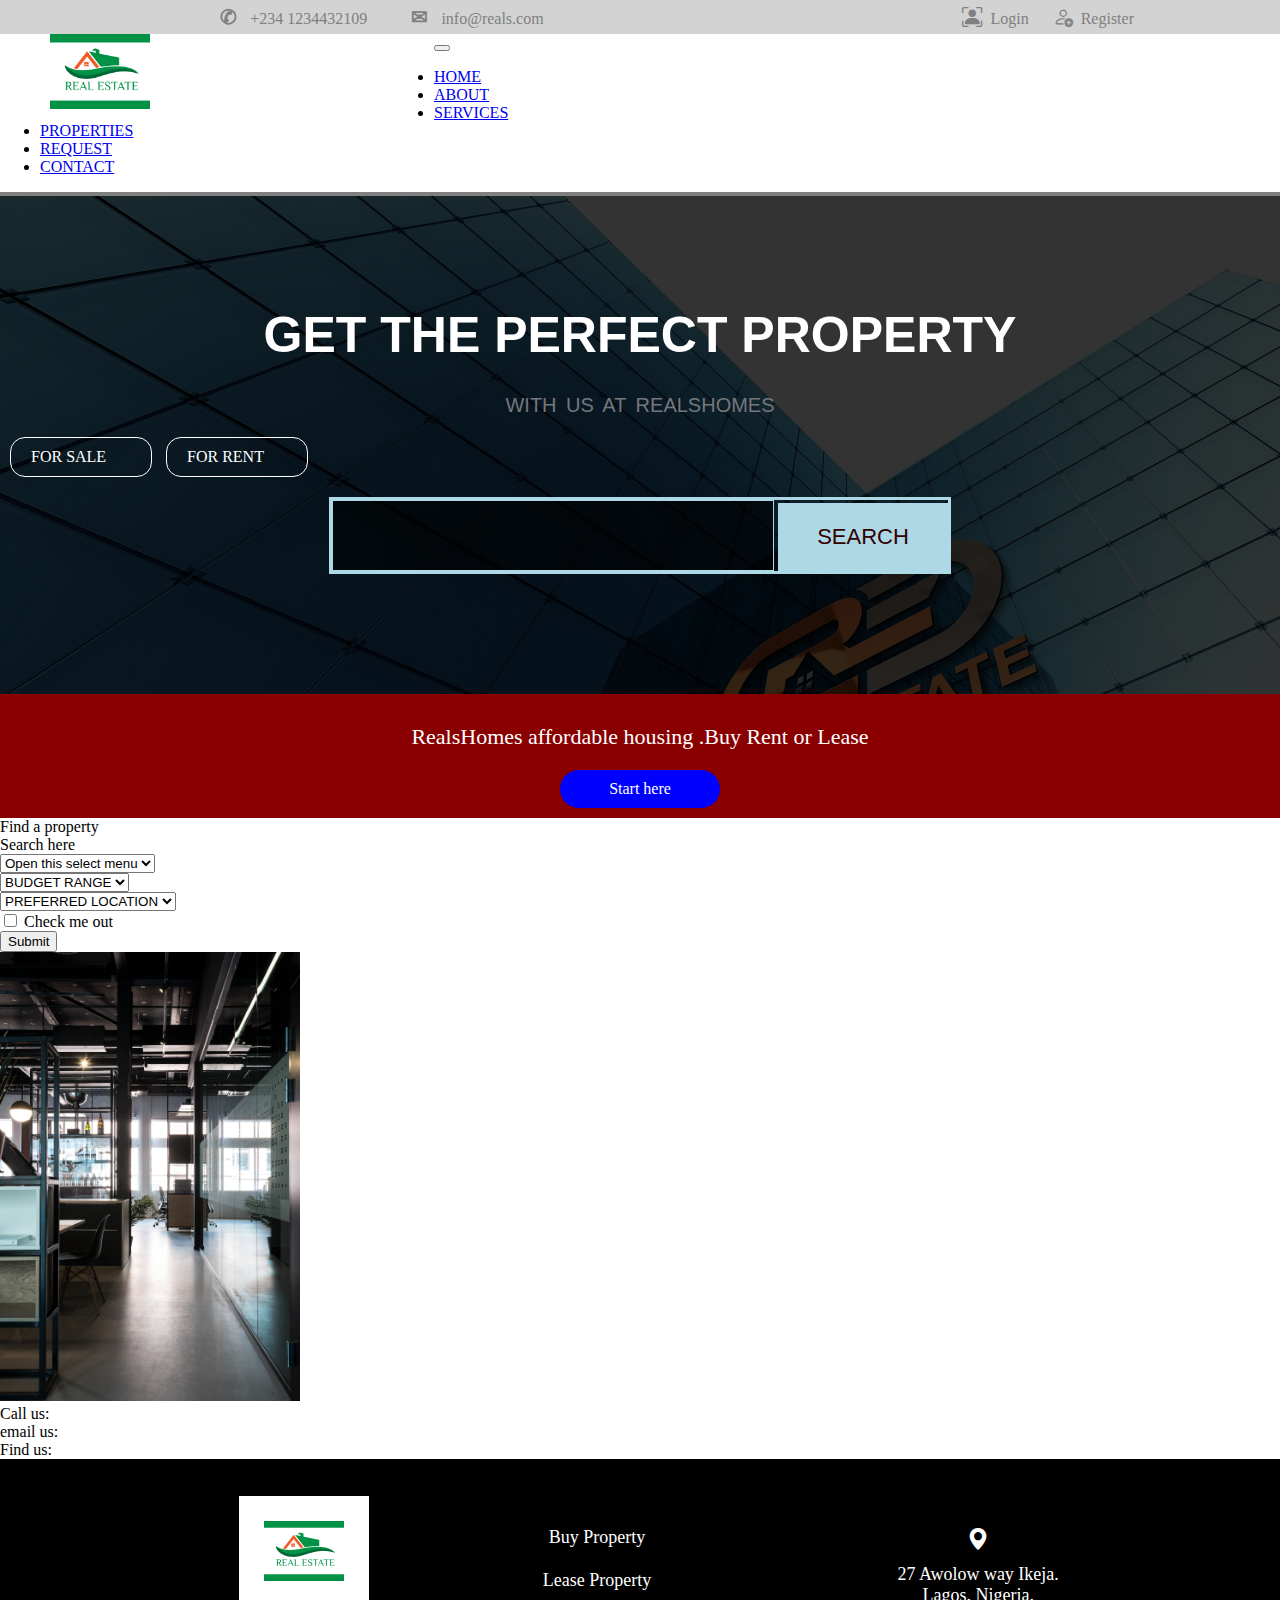
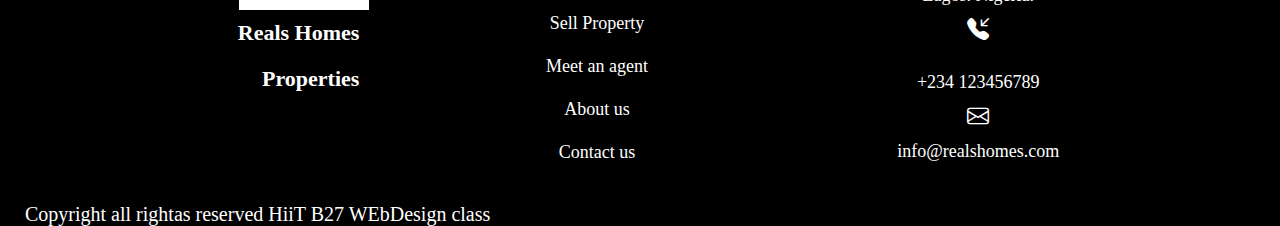
<file: properties.html>
<!DOCTYPE html>
<html>

<head>
<title>
Properties  - RealsHomes - Real Estate -Rent - Sell - Buy Homes and properties
</title>
<meta charset="utf-8">
<link rel="stylesheet" href="https://cdn.jsdelivr.net/npm/bootstrap-icons@1.10.5/font/bootstrap-icons.css">
<link href="https://cdn.jsdelivr.net/npm/bootstrap@5.3.0/dist/css/bootstrap.min.css" rel="stylesheet" integrity="sha384-9ndCyUaIbzAi2FUVXJi0CjmCapSmO7SnpJef0486qhLnuZ2cdeRhO02iuK6FUUVM" crossorigin="anonymous">
<link rel="stylesheet" href="assets/css/styles.css">
<style>

</style>
</head>

<body>
<div  class="mdiv"  style="">

<div class="utility_l"style="">
<span style="margin:0px 20px;">
<b style="font-size:20px">&#x2706;
</b> &nbsp;
+234 1234432109</span>

<span style="margin:0px 20px;">
<b style="font-size:20px">&#x2709;
</b>&nbsp;
info@reals.com</span>
</div>

<div style="" class="utility_r">
<span style="margin-left:20px;">
<i class="bi bi-person-bounding-box" 
style="font-size:20px"></i>&nbsp;
 Login</span>
<span style="margin:0px 20px;" >
<i class="bi bi-person-add"
style="font-size:20px"></i>&nbsp;
Register</span>
</div>


</div>
<!--
<div class="mnav ">
<div class="mnav_l mn">
<img class="imgx"
src="assets/image/real_logo.jpg"
width=100px >

</div>

<div class="mnav_r mn">

<a href="home.html">HOME</a>
<a href="about.html">ABOUT</a>
<a href="services.html">SERVICES</a>
<a href="properties.html">PROPERTIES</a>
<a href="contact.html">CONTACT</a>

</div>
<div style="clear:both"></div>
</div>

-->

<nav class="navbar navbar-expand-lg bg-body-tertiary"
style="border-bottom:solid 4px gray;"
>
  <div class="container-fluid" >
    <a class="navbar-brand" href="index.html">
	
	<div class="mnav_l mn">
<img class="imgx"
src="assets/image/real_logo.jpg"
width=100px >

</div>
	
	
	</a>
    <button class="navbar-toggler" type="button" data-bs-toggle="collapse" data-bs-target="#navbarNavDropdown" aria-controls="navbarNavDropdown" aria-expanded="false" aria-label="Toggle navigation">
      <span class="navbar-toggler-icon"></span>
    </button>
    <div class="collapse navbar-collapse" id="navbarNavDropdown">
      <ul class="navbar-nav">
        <li class="nav-item">
          <a class="nav-link active" aria-current="page" href="home.html">HOME</a>
        </li>
        <li class="nav-item">
          <a class="nav-link" href="about.html">ABOUT</a>
        </li>
        <li class="nav-item">
          <a class="nav-link" href="services.html">SERVICES</a>
        </li>
       
	     <li class="nav-item">
          <a class="nav-link" href="properties.html">PROPERTIES</a>
        </li>
		  <li class="nav-item">
          <a class="nav-link" href="properties.html">REQUEST</a>
        </li>
		
		  <li class="nav-item">
          <a class="nav-link" href="contact.html"> CONTACT</a>
        </li>
      </ul>
    </div>
  </div>
</nav>




<div class="mhead">
<div class="overlay">
<div class="mtitle1">
GET THE PERFECT PROPERTY 
</div>


<div class="mtitle2">
WITH US AT REALSHOMES 
</div>

<div class="text-center">
<a href="forsale.html" class="btn btn-primary" >FOR SALE</a>
<a href="forrent.html" class="btn  btn-primary">FOR RENT</a>
</div>

<div class="mheadform">
<div>
<form method="POST"   action="">
<input type="text" name="search" >
<button type="submit">SEARCH</button>
</form>
</div>
</div>

</div>
</div>



<div class="cta">

<div class="cta-text">
RealsHomes affordable housing .Buy Rent or Lease
</div>
<div >
<a href="" class="cta-btn"  >Start here</a>
</div></div>

</div>









<div class="container">
<div class="row">
<div class="col-md-10">
<div class="p-3 fs-4"> Find a property </div>
</div>
</div>



<div class="row">
<div class="col-md-6">

<div class="row">


<div class="col-md-12">
<div class="p-3 ">
Search here 
</div>

<div class="p-3 ">


<form>
  

  
   <div class="mb-3">
  
  <select name="enquiry_options"class="form-select" aria-label="Default select example">
  <option selected>Open this select menu</option>
  <option value="sell">Sell</option>
  <option value="lease">Lease</option>
  <option value="buy">Buy</option>
</select>
</div>


  
   <div class="mb-3">
  
  <select name="enquiry_options"class="form-select" aria-label="Default select example">
  <option selected>BUDGET RANGE</option>
  <option value="200-500">200k-500k</option>
  <option value="500-1m">500k - 1m</option>
  <option value="1m-5m">1m - 5m</option>
   <option value="5m-10m">5m - 10m</option>
</select>
</div>
  
  
  
    
   <div class="mb-3">
  
  <select name="enquiry_options"class="form-select" aria-label="Default select example">
  <option selected>PREFERRED LOCATION</option>
  
</select>
</div>
  
  
  
  
  <div class="mb-3 form-check">
    <input type="checkbox" class="form-check-input" id="exampleCheck1">
    <label class="form-check-label" for="exampleCheck1">Check me out</label>
  </div>
  
  
  <button type="submit" class="btn btn-primary">Submit</button>
</form>



</div>



</div>
</div>



</div>
<div class="col-md-4">
<div class="p-3">

<img src="assets/image/11.jpg" width="300px">
</div>
</div>

<div class="row p-3 m-3">

<div class="col-md-4 p-3 ">
Call us:
</div>
<div class="col-md-4 p-3 ">
email us:
</div>
<div class="col-md-4 p-3 ">
Find us:
</div>

</div>




</div>







</div>








</section>

<!--FOOTER -->










<section>
<div class="main_footer">

<div class="footer_column" style="text-align:right">
<div class="" style="background:white;
display:inline-block;padding:25px;">
<img class="imgx"
src="assets/image/real_logo.jpg"
width=80px >

</div>
<div class="footer_title">Reals Homes</div>
<div class="footer_title">Properties</div>
</div>


<div class="footer_column">
<div class="footer_title"></div>
<div class="footer_content">
<div><a href="">Buy Property</a></div>
<div><a href="">Lease Property</a></div>
<div><a href="">Sell Property</a></div>
<div><a href="">Meet an agent</a></div>

<div><a href="">About us</a></div>
<div><a href="">Contact us</a></div>


</div></div>


<div class="footer_column" style="text-align:left">
<div class="footer_title"></div>
<div class="footer_content" style="">
<div>

<i class="bi bi-geo-alt-fill"></i>

27 Awolow way Ikeja. 
<br>
Lagos. Nigeria.
</div>


<div>

<i class="bi bi-telephone-inbound-fill"></i>
</p>
+234 123456789
</div>

<div>

<i class="bi bi-envelope"></i>

info@realshomes.com
</div>
</div>


</div>


<div style="clear:both"></div>



<div class="copyright">
Copyright all rightas reserved HiiT B27 WEbDesign class
</div>
</div>

</section>












<script src="https://cdn.jsdelivr.net/npm/bootstrap@5.3.0/dist/js/bootstrap.bundle.min.js" integrity="sha384-geWF76RCwLtnZ8qwWowPQNguL3RmwHVBC9FhGdlKrxdiJJigb/j/68SIy3Te4Bkz" crossorigin="anonymous"></script>
  </body>
</html>
</body>
</html>
</file>
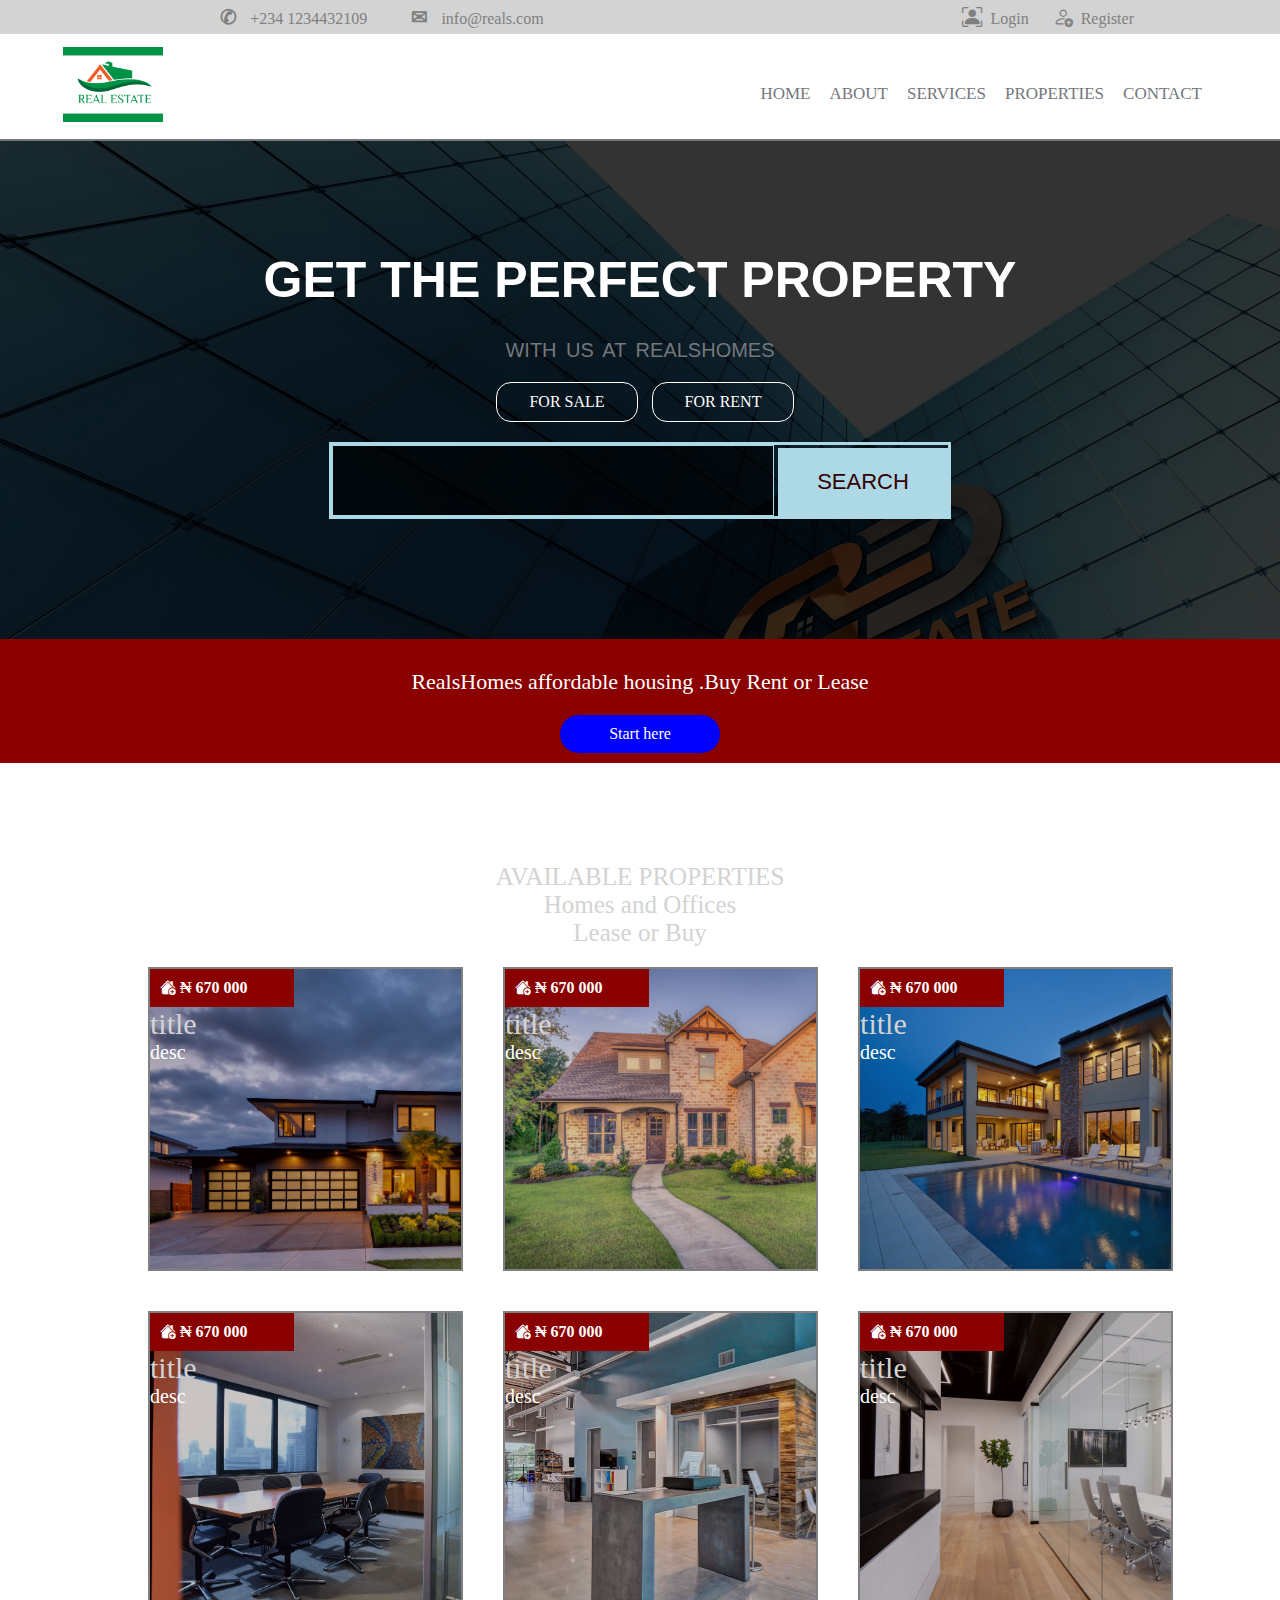
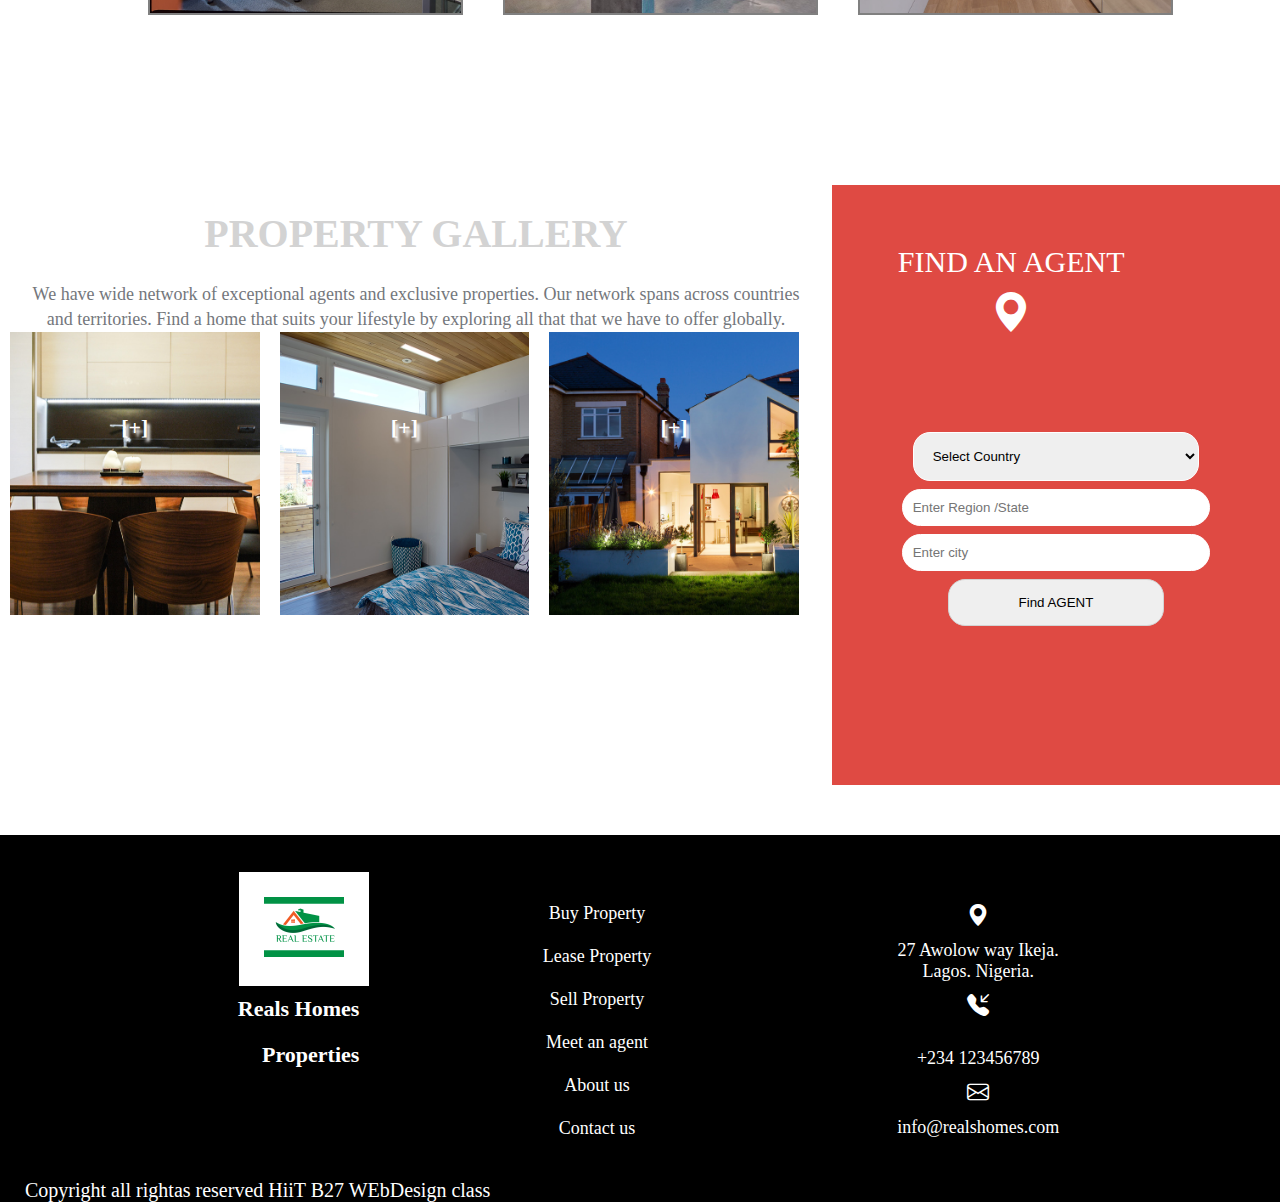
<file: searchhome.html>
<!DOCTYPE html>
<html>

<head>
<title>
RealsHomes - Real Estate -Rent - Sell - Buy Homes and properties
</title>
<meta charset="utf-8">
<link rel="stylesheet" href="https://cdn.jsdelivr.net/npm/bootstrap-icons@1.10.5/font/bootstrap-icons.css">

<link rel="stylesheet" href="assets/css/styles.css">
<style>

</style>
</head>

<body>
<div  class="mdiv"  style="">

<div class="utility_l"style="">
<span style="margin:0px 20px;">
<b style="font-size:20px">&#x2706;
</b> &nbsp;
+234 1234432109</span>

<span style="margin:0px 20px;">
<b style="font-size:20px">&#x2709;
</b>&nbsp;
info@reals.com</span>
</div>

<div style="" class="utility_r">
<span style="margin-left:20px;">
<i class="bi bi-person-bounding-box" 
style="font-size:20px"></i>&nbsp;
 Login</span>
<span style="margin:0px 20px;" >
<i class="bi bi-person-add"
style="font-size:20px"></i>&nbsp;
Register</span>
</div>


</div>

<div class="mnav ">
<div class="mnav_l mn">
<img class="imgx"
src="assets/image/real_logo.jpg"
width=100px >

</div>

<div class="mnav_r mn">

<a href="home.html">HOME</a>
<a href="about.html">ABOUT</a>
<a href="services.html">SERVICES</a>
<a href="properties.html">PROPERTIES</a>
<a href="contact.html">CONTACT</a>

</div>
<div style="clear:both"></div>
</div>

<div class="mhead">
<div class="overlay">
<div class="mtitle1">
GET THE PERFECT PROPERTY 
</div>


<div class="mtitle2">
WITH US AT REALSHOMES 
</div>

<div class="mlinks">
<a href="forsale.html">FOR SALE</a>
<a href="forrent.html">FOR RENT</a>
</div>

<div class="mheadform">
<div>
<form method="POST"   action="">
<input type="text" name="search" >
<button type="submit">SEARCH</button>
</form>
</div>
</div>

</div>
</div>


<div class="cta">

<div class="cta-text">
RealsHomes affordable housing .Buy Rent or Lease
</div>
<div >
<a href="" class="cta-btn"  >Start here</a>
</div></div>

<section class="properties">

<div class="prop-title">  AVAILABLE PROPERTIES<br>
Homes and Offices <br>Lease or Buy 
</div>
<div class="prop-content">




<div class="prop-item"
style="background:url(assets/image/1.jpg);
background-size:cover;"
>
<div class="xcover">
<div class="price">
<i class="bi bi-house-add-fill"></i>
&#8358; 670 000</div>
<div class="xcontent">
<div class="title">  title</div>
<div class="desc">desc</div>
</div>
</div>
</div>


<div class="prop-item"
style="background:url(assets/image/2.jpg);
background-size:cover;"
>
<div class="xcover">
<div class="price">
<i class="bi bi-house-add-fill"></i>
&#8358; 670 000</div>
<div class="xcontent">
<div class="title">  title</div>
<div class="desc">desc</div>
</div>
</div>
</div>



<div class="prop-item"
style="background:url(assets/image/3.jpg);
background-size:cover;"
>
<div class="xcover">
<div class="price">
<i class="bi bi-house-add-fill"></i>
&#8358; 670 000</div>
<div class="xcontent">
<div class="title">  title</div>
<div class="desc">desc</div>
</div>
</div>
</div>





<div class="prop-item" 
style="background:url(assets/image/8.jpg);
background-size:cover;">
<div class="xcover">
<div class="price">
<i class="bi bi-house-add-fill"></i>
&#8358; 670 000</div>
<div class="xcontent">
<div class="title">  title</div>
<div class="desc">desc</div>
</div>
</div>
</div>



<div class="prop-item"
style="background:url(assets/image/7.jpg);
background-size:cover;">
<div class="xcover">
<div class="price">
<i class="bi bi-house-add-fill"></i>
&#8358; 670 000</div>
<div class="xcontent">
<div class="title">  title</div>
<div class="desc">desc</div>
</div>
</div>
</div>


<div class="prop-item" 
style="background:url(assets/image/9.jpg);
background-size:cover;">
<div class="xcover">
<div class="price">
<i class="bi bi-house-add-fill"></i>
&#8358; 670 000</div>
<div class="xcontent">
<div class="title">  title</div>
<div class="desc">desc</div>
</div>
</div>
</div>





<div style="clear:both"></div>
</div>

</section>


<!-- --GALLERY -->
<section>
<div class="gallery_sect">


<div class="gallery_left bxr1">
<div class="gallery_left_title">PROPERTY GALLERY</div>
<div class="gallery_left_text">

We have wide network of exceptional agents and exclusive properties.
Our  network spans across  countries and territories.
 Find a home that suits your lifestyle by exploring all that 
 that we have to offer globally.


</div>
<div class="gx_img_sect">
<div class="gx_img "
style="background:url(assets/image/property7.jpg);
background-size:cover;">[+]</div>

<div class="gx_img "
style="background:url(assets/image/property8.jpg);
background-size:cover;">[+]</div>


<div class="gx_img "
style="background:url(assets/image/property5.jpg);
background-size:cover;">[+]</div>
<div style="clear:both;"></div>

</div>

</div>
<div class="gallery_right bxr2">
<div class="gallery_right_title">FIND AN AGENT
<div class="xloc"> <i class="bi bi-geo-alt-fill"></i></div>

</div>

<div class="gallery_form">
<form action="" method="POST">

<div class="form-item">
<select name="country" >
<option >Select Country</option>
</select>
</div>

<div class="form-item">
<input type="text" name="region" placeholder="Enter Region /State">
</div>


<div class="form-item">
<input type="text" name="city" placeholder="Enter city">
</div>


<div class="form-item">
<button type="submit">Find AGENT</button>
</div>
</form>
</div>


</div>


<div style="clear:both;"></div>

</div>

</section>











<section>
<div class="main_footer">

<div class="footer_column" style="text-align:right">
<div class="" style="background:white;
display:inline-block;padding:25px;">
<img class="imgx"
src="assets/image/real_logo.jpg"
width=80px >

</div>
<div class="footer_title">Reals Homes</div>
<div class="footer_title">Properties</div>
</div>


<div class="footer_column">
<div class="footer_title"></div>
<div class="footer_content">
<div><a href="">Buy Property</a></div>
<div><a href="">Lease Property</a></div>
<div><a href="">Sell Property</a></div>
<div><a href="">Meet an agent</a></div>

<div><a href="">About us</a></div>
<div><a href="">Contact us</a></div>


</div></div>


<div class="footer_column" style="text-align:left">
<div class="footer_title"></div>
<div class="footer_content" style="">
<div>

<i class="bi bi-geo-alt-fill"></i>

27 Awolow way Ikeja. 
<br>
Lagos. Nigeria.
</div>


<div>

<i class="bi bi-telephone-inbound-fill"></i>
</p>
+234 123456789
</div>

<div>

<i class="bi bi-envelope"></i>

info@realshomes.com
</div>
</div>


</div>


<div style="clear:both"></div>



<div class="copyright">
Copyright all rightas reserved HiiT B27 WEbDesign class
</div>
</div>

</section>














</body>
</html>
</file>
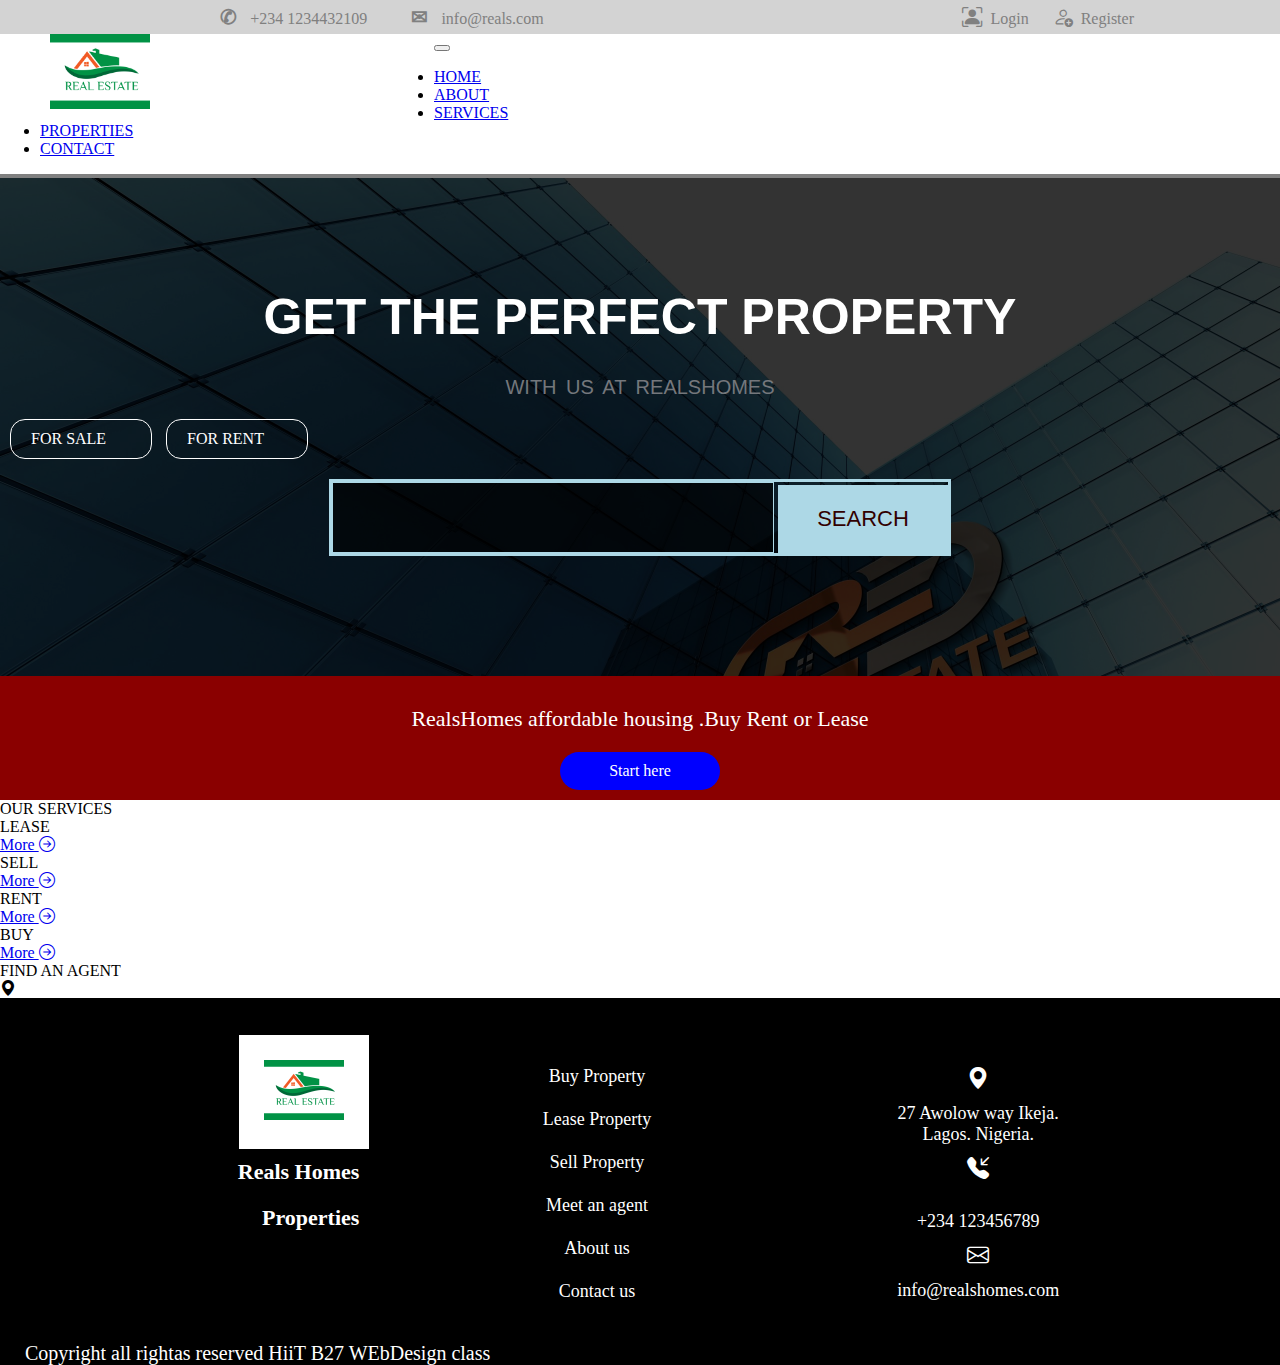
<file: services.html>
<!DOCTYPE html>
<html>

<head>
<title>
About us - RealsHomes - Real Estate -Rent - Sell - Buy Homes and properties
</title>
<meta charset="utf-8">
<link rel="stylesheet" href="https://cdn.jsdelivr.net/npm/bootstrap-icons@1.10.5/font/bootstrap-icons.css">
<link href="https://cdn.jsdelivr.net/npm/bootstrap@5.3.0/dist/css/bootstrap.min.css" rel="stylesheet" integrity="sha384-9ndCyUaIbzAi2FUVXJi0CjmCapSmO7SnpJef0486qhLnuZ2cdeRhO02iuK6FUUVM" crossorigin="anonymous">
<link rel="stylesheet" href="assets/css/styles.css">
<style>

</style>
</head>

<body>
<div  class="mdiv"  style="">

<div class="utility_l"style="">
<span style="margin:0px 20px;">
<b style="font-size:20px">&#x2706;
</b> &nbsp;
+234 1234432109</span>

<span style="margin:0px 20px;">
<b style="font-size:20px">&#x2709;
</b>&nbsp;
info@reals.com</span>
</div>

<div style="" class="utility_r">
<span style="margin-left:20px;">
<i class="bi bi-person-bounding-box" 
style="font-size:20px"></i>&nbsp;
 Login</span>
<span style="margin:0px 20px;" >
<i class="bi bi-person-add"
style="font-size:20px"></i>&nbsp;
Register</span>
</div>


</div>
<!--
<div class="mnav ">
<div class="mnav_l mn">
<img class="imgx"
src="assets/image/real_logo.jpg"
width=100px >

</div>

<div class="mnav_r mn">

<a href="home.html">HOME</a>
<a href="about.html">ABOUT</a>
<a href="services.html">SERVICES</a>
<a href="properties.html">PROPERTIES</a>
<a href="contact.html">CONTACT</a>

</div>
<div style="clear:both"></div>
</div>

-->

<nav class="navbar navbar-expand-lg bg-body-tertiary"
style="border-bottom:solid 4px gray;"
>
  <div class="container-fluid" >
    <a class="navbar-brand" href="index.html">
	
	<div class="mnav_l mn">
<img class="imgx"
src="assets/image/real_logo.jpg"
width=100px >

</div>
	
	
	</a>
    <button class="navbar-toggler" type="button" data-bs-toggle="collapse" data-bs-target="#navbarNavDropdown" aria-controls="navbarNavDropdown" aria-expanded="false" aria-label="Toggle navigation">
      <span class="navbar-toggler-icon"></span>
    </button>
    <div class="collapse navbar-collapse" id="navbarNavDropdown">
      <ul class="navbar-nav">
        <li class="nav-item">
          <a class="nav-link active" aria-current="page" href="home.html">HOME</a>
        </li>
        <li class="nav-item">
          <a class="nav-link" href="about.html">ABOUT</a>
        </li>
        <li class="nav-item">
          <a class="nav-link" href="services.html">SERVICES</a>
        </li>
       
	     <li class="nav-item">
          <a class="nav-link" href="properties.html">PROPERTIES</a>
        </li>
		
		  <li class="nav-item">
          <a class="nav-link" href="contact.html"> CONTACT</a>
        </li>
      </ul>
    </div>
  </div>
</nav>




<div class="mhead">
<div class="overlay">
<div class="mtitle1">
GET THE PERFECT PROPERTY 
</div>


<div class="mtitle2">
WITH US AT REALSHOMES 
</div>

<div class="text-center">
<a href="forsale.html" class="btn btn-primary" >FOR SALE</a>
<a href="forrent.html" class="btn  btn-primary">FOR RENT</a>
</div>

<div class="mheadform">
<div>
<form method="POST"   action="">
<input type="text" name="search" >
<button type="submit">SEARCH</button>
</form>
</div>
</div>

</div>
</div>



<div class="cta">

<div class="cta-text">
RealsHomes affordable housing .Buy Rent or Lease
</div>
<div >
<a href="" class="cta-btn"  >Start here</a>
</div></div>

</div>









<div class="container p-3">



<div class="row">
<div class="col-md-10">
<div class="p-3 fs-4">OUR SERVICES</div>
</div>
</div>



<div class="row">
<div class="col-md-7">
<div class="row p-3">
<div class="col-md-5 text-center">
<div class="fs-4 text-center">
LEASE
</div>
<a type="button" href="lease.html" class="btn btn-info"> More 
<i class="bi bi-arrow-right-circle"></i>

</a>
</div>
<div class="col-md-5 text-center">
<div class="fs-4 text-center">
SELL
</div>
<a type="button" href="sell.html" class="btn btn-info"> More 
<i class="bi bi-arrow-right-circle"></i>

</a>

</div>
<div class="col-md-5 text-center">
<div class="fs-4 text-center">
RENT</div>

<a type="button" href="rent.html" class="btn btn-info"> More 
<i class="bi bi-arrow-right-circle"></i>

</a>
</div>
<div class="col-md-5 text-center">
<div class="fs-4 text-center">
BUY
</div>
<a type="button" href="buy.html" class="btn btn-info"> More 
<i class="bi bi-arrow-right-circle"></i>

</a>
</div>


</div>

</div>




<div class="col-md-3">
<div class="fs-3 text-center">FIND AN AGENT

<div> <i class="bi bi-geo-alt-fill"></i></div>
</div>

<div>
</div>
</div>

</div>

</div>








</section>

<!--FOOTER -->










<section>
<div class="main_footer">

<div class="footer_column" style="text-align:right">
<div class="" style="background:white;
display:inline-block;padding:25px;">
<img class="imgx"
src="assets/image/real_logo.jpg"
width=80px >

</div>
<div class="footer_title">Reals Homes</div>
<div class="footer_title">Properties</div>
</div>


<div class="footer_column">
<div class="footer_title"></div>
<div class="footer_content">
<div><a href="">Buy Property</a></div>
<div><a href="">Lease Property</a></div>
<div><a href="">Sell Property</a></div>
<div><a href="">Meet an agent</a></div>

<div><a href="">About us</a></div>
<div><a href="">Contact us</a></div>


</div></div>


<div class="footer_column" style="text-align:left">
<div class="footer_title"></div>
<div class="footer_content" style="">
<div>

<i class="bi bi-geo-alt-fill"></i>

27 Awolow way Ikeja. 
<br>
Lagos. Nigeria.
</div>


<div>

<i class="bi bi-telephone-inbound-fill"></i>
</p>
+234 123456789
</div>

<div>

<i class="bi bi-envelope"></i>

info@realshomes.com
</div>
</div>


</div>


<div style="clear:both"></div>



<div class="copyright">
Copyright all rightas reserved HiiT B27 WEbDesign class
</div>
</div>

</section>












<script src="https://cdn.jsdelivr.net/npm/bootstrap@5.3.0/dist/js/bootstrap.bundle.min.js" integrity="sha384-geWF76RCwLtnZ8qwWowPQNguL3RmwHVBC9FhGdlKrxdiJJigb/j/68SIy3Te4Bkz" crossorigin="anonymous"></script>
  </body>
</html>
</body>
</html>
</file>
<file: assets/css/styles.css>
html,body{padding:0px;margin:0px}
.mdiv{background:lightgray;width:100%;
text-align:center;
color:gray;padding:5px 0px;}

.utility_l{display:inline-block;width:40%;}
.utility_r{display:inline-block;
width:40%;text-align:right}

/* navigation bar */

.mnav{border-bottom:solid #74777c 2px;}
.mnav_l{display:inline-block;width:30%;
padding-left:50px;}

.mnav_r{display:inline-block;width:60%;
text-align:right;padding-top:50px;}
.mn{border:solid gray 0px;float:left;}

.mnav div img{margin:11px;
border:solid white 2px;}

.mnav div a{margin-left:15px;
font-size:17px;color:#74777c;text-decoration:none;}

/*PAGE HEAD SECTION*/
.mhead{background:url('../../assets/image/bck.jpg');
background-size:cover;}
.overlay{background:rgba(0,0,0,0.8);height:100%;
padding-top:100px;
padding-bottom:100px;
}
.mtitle1{text-align:center;color:white;font-size:50px;
font-weight:bolder;font-family: Raleway,sans-serif;
padding:10px 0px;
}
.mtitle2{text-align:center;color:#74777c;
font-size:20px;
font-family: Raleway,sans-serif;
padding:20px 0px;word-spacing:4px;}

.mlinks{text-align:center;}

.mhead div a{color:white;border:solid 1px white;
border-radius:15px;width:100px;padding:10px 20px;
text-decoration:none;display:inline-block;
margin-left:10px;}
.mheadform{text-align:center;padding:20px 0px;}

.mheadform form input{padding:20px;width:400px;
background:rgba(0,0,0,0.6);font-size:25px;color:lightblue;
border:solid 1px lightblue;}

.mheadform form input:onfocus{color:lightblue;
border:solid 2px lightblue;}

.mheadform form button{padding:20px 0px;width:170px;
background:lightblue;font-size:22px;
color:#320000;border:solid 1px lightblue;}

.mheadform div{border:solid 3px lightblue;
display:inline-block;}
/*cta section */
.cta{padding:10px 20px;text-align:center;
background:#8A0000;}

.cta-text{color:white;font-size:22px;
padding:20px;
}
.cta-btn{width:120px;padding:10px 20px;
color:white;
background:blue;text-decoration:none;
display:inline-block;
border-radius:25px;
}

/*PROPERTIES*/
.properties{margin:100px 0px;}
.prop-title{text-align:center;
color:lightgray;font-size:25px;}


.prop-content{padding-left:10%;}

.prop-item{
height:300px;cursor:pointer;
margin:20px;float:left;
width:27%;border:solid gray 2px;}
.price{padding:10px;background:#8A0000;
color:white;font-weight:bolder;
width:40%;}
.title{color:lightgray;font-size:30px;}
.desc{color:white;font-size:20px;}

.xcover{background:rgba(30,0,0,0.2);height:100%;}
/*.xcover{background:black;height:100%;}
*/
.prop-item:hover .xcover{background:rgba(30,0,0,0.8);}
  

.xcontent{margin-top:0px;}

/*GALLERY*/
.bxr0{border:solid 2px white;}
.bxr1{border:solid 0px red;}
.bxr2{border:solid 0px blue;}
.gallery_sect{height:600px;
padding:50px 0px}
.gallery_right{float:left;height:100%;margin:0px;
background:#df4a43;width:35%}

.gallery_right_title{margin:20px 0px;width:80%;padding:40px 0px;
font-family:"calibri";
 color:white;text-align:center;
font-size:30px;
 
}
.gallery_right img{margin:20px;height:40%;width:80%;}
.gallery_right form{margin:20px;width:80%;
display:inline-block;}
.form-item input{margin:4px 0px;
border:solid white 1px;width:80%;
border-radius:20px;padding:10px;}

.form-item select{margin:4px 0px;
border:solid white 1px;width:80%;
border-radius:17px;padding:15px;}

.form-item button{margin:4px 0px;
border:solid lightgray 1px;width:60%;
border-radius:17px;padding:15px 10px;cursor:pointer;}


.gallery_form{text-align:center;}
.gallery_left{float:left;width:65%;height:100%;margin:0px;}
.gallery_left_title{font-family:"calibri";
 color:lightgray;font-weight:bolder;text-align:center;
 padding:25px 0px;font-size:40px;}
 
.gallery_left_text{color:#74777c;line-height:25px;
 font-size:18px;text-align:center;padding:0px 20px;}
	

.gx_img_sect{text-align:center;}

	
.gx_img{width:30%;display:inline-block;height:200px;
margin:0px 10px;float:left;padding-top:10%;color:white;
text-shadow:3px 4px 3px;font-size:22px;
font-weight:bolder;}
.xloc{text-align:center;font-size:40px;color:white;padding:11px 0px;}

.gallery_clear{clear:both;}









/*FOOTER*/


.main_footer{background:black;padding:0px 25px;}

.footer_column{float:left;
width:25%;
margin:3%;
border:solid 0px white;
height:250px;
}

.footer_title{font-weight:bolder;
font-size:22px;padding:10px;color:white;}

.footer_content{text-align:center;font-size:18px;color:white;}
.footer_content a{text-align:center;font-size:18px;color:white;
text-decoration:none;margin:11px 0px;display:inline-block;width:100%;}
.footer_content i{text-align:center;font-size:22px;color:white;
text-decoration:none;display:inline-block;width:100%;
margin:11px 0px;}

.copyright{color:white;font-size:20px;
margin-top:20px;}


@media all and (max-width:800px){

.utility_l{width:90%;text-align:center;margin:11px 0px;}
.utility_r{width:90%;text-align:center;}	


.mnav_l{width:90%;text-align:center;
padding-left:0px;}

.mnav_r{width:90%;margin:15px 0px;
text-align:center;padding-top:5px;}
.mn{float:none;}

.mnav div a{margin:5px;
font-size:14px;
font-weight:bolder;
}



.mheadform{text-align:center;padding:20px 0px;}

.mheadform form input{width:70%;}
.mheadform form button{padding:10px;
width:70%;margin:10px 0px}

.mheadform div{border:solid 0px lightblue;}

	
	
}


@media all and (max-width:1000px){
.prop-item{height:400px;width:40%;}

.gallery_right{width:100%;float:none;height:500px;}	

.gallery_left{width:100%;float:none;height:500px;}	
.gallery_sect{height:auto;}	
}


@media all and (max-width:850px){
.prop-item{height:400px;width:80%;}	
.footer_column{width:80%;}
}
</file>
